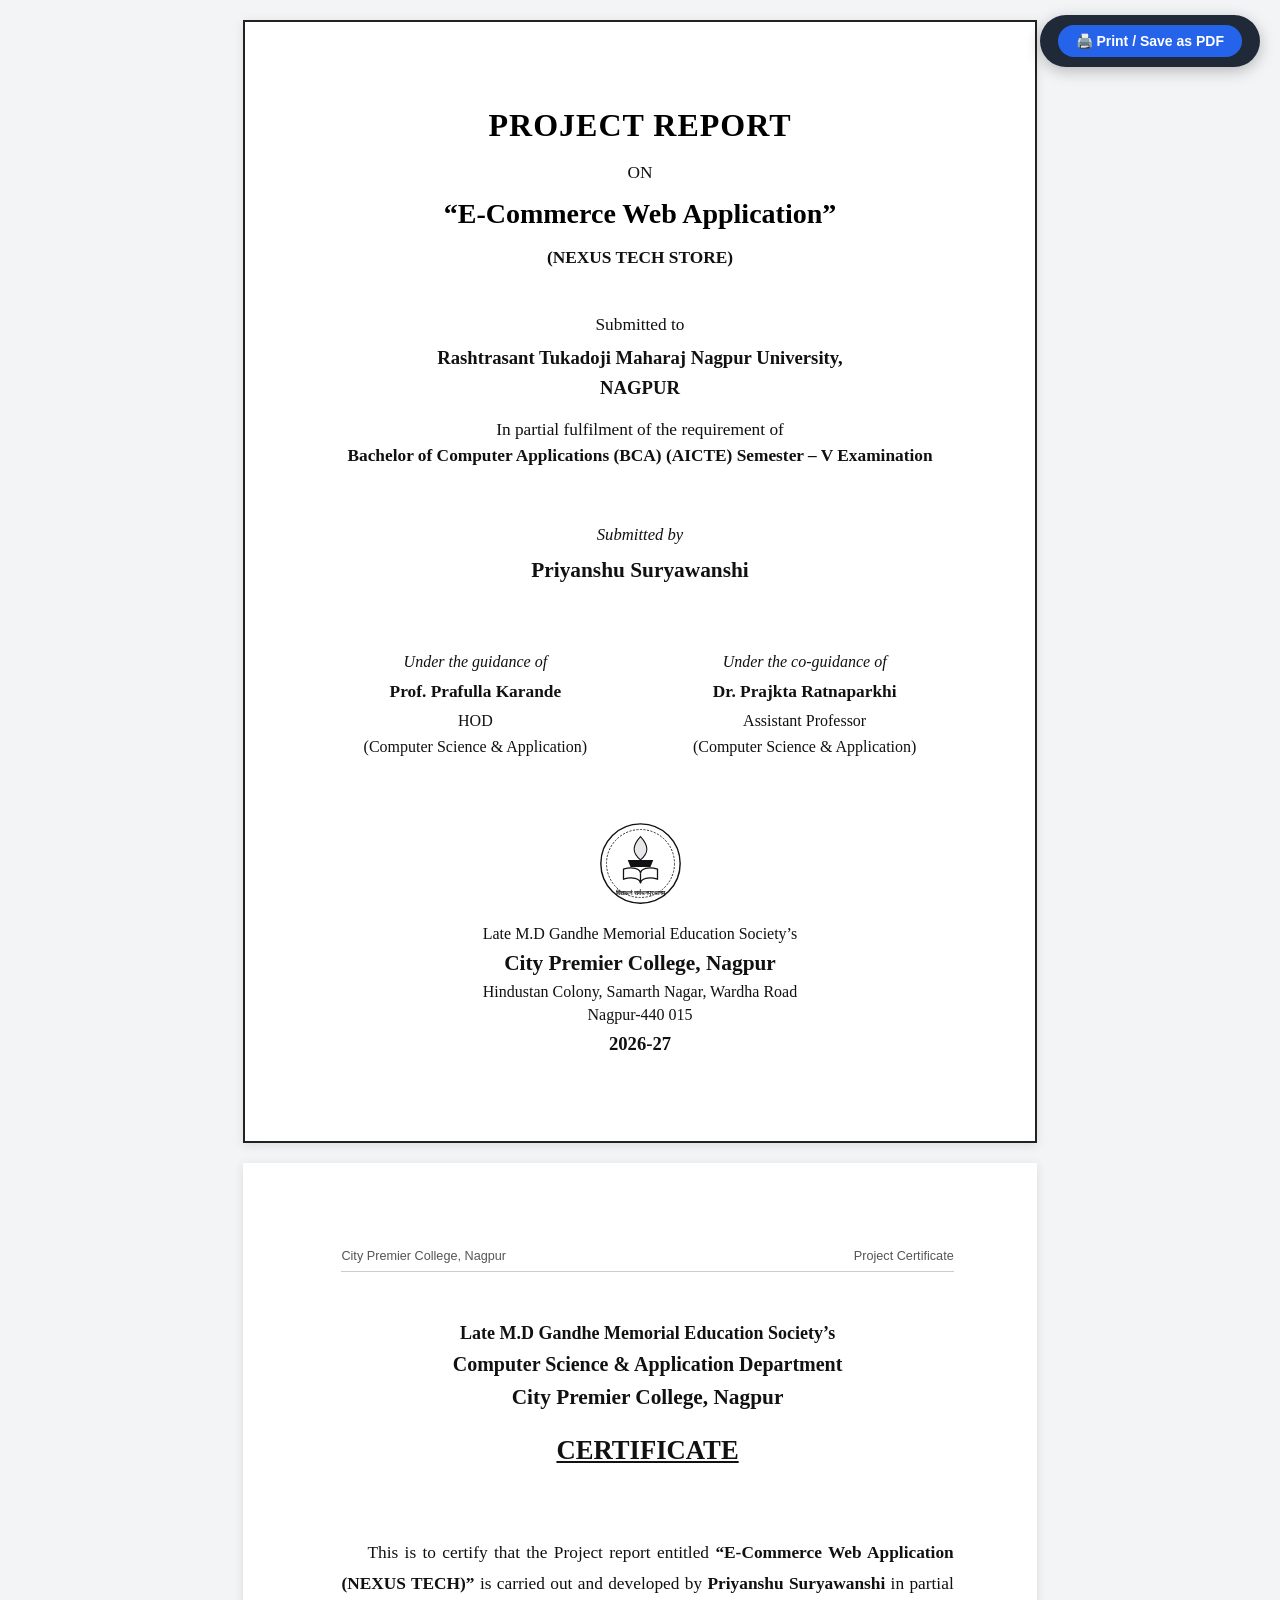
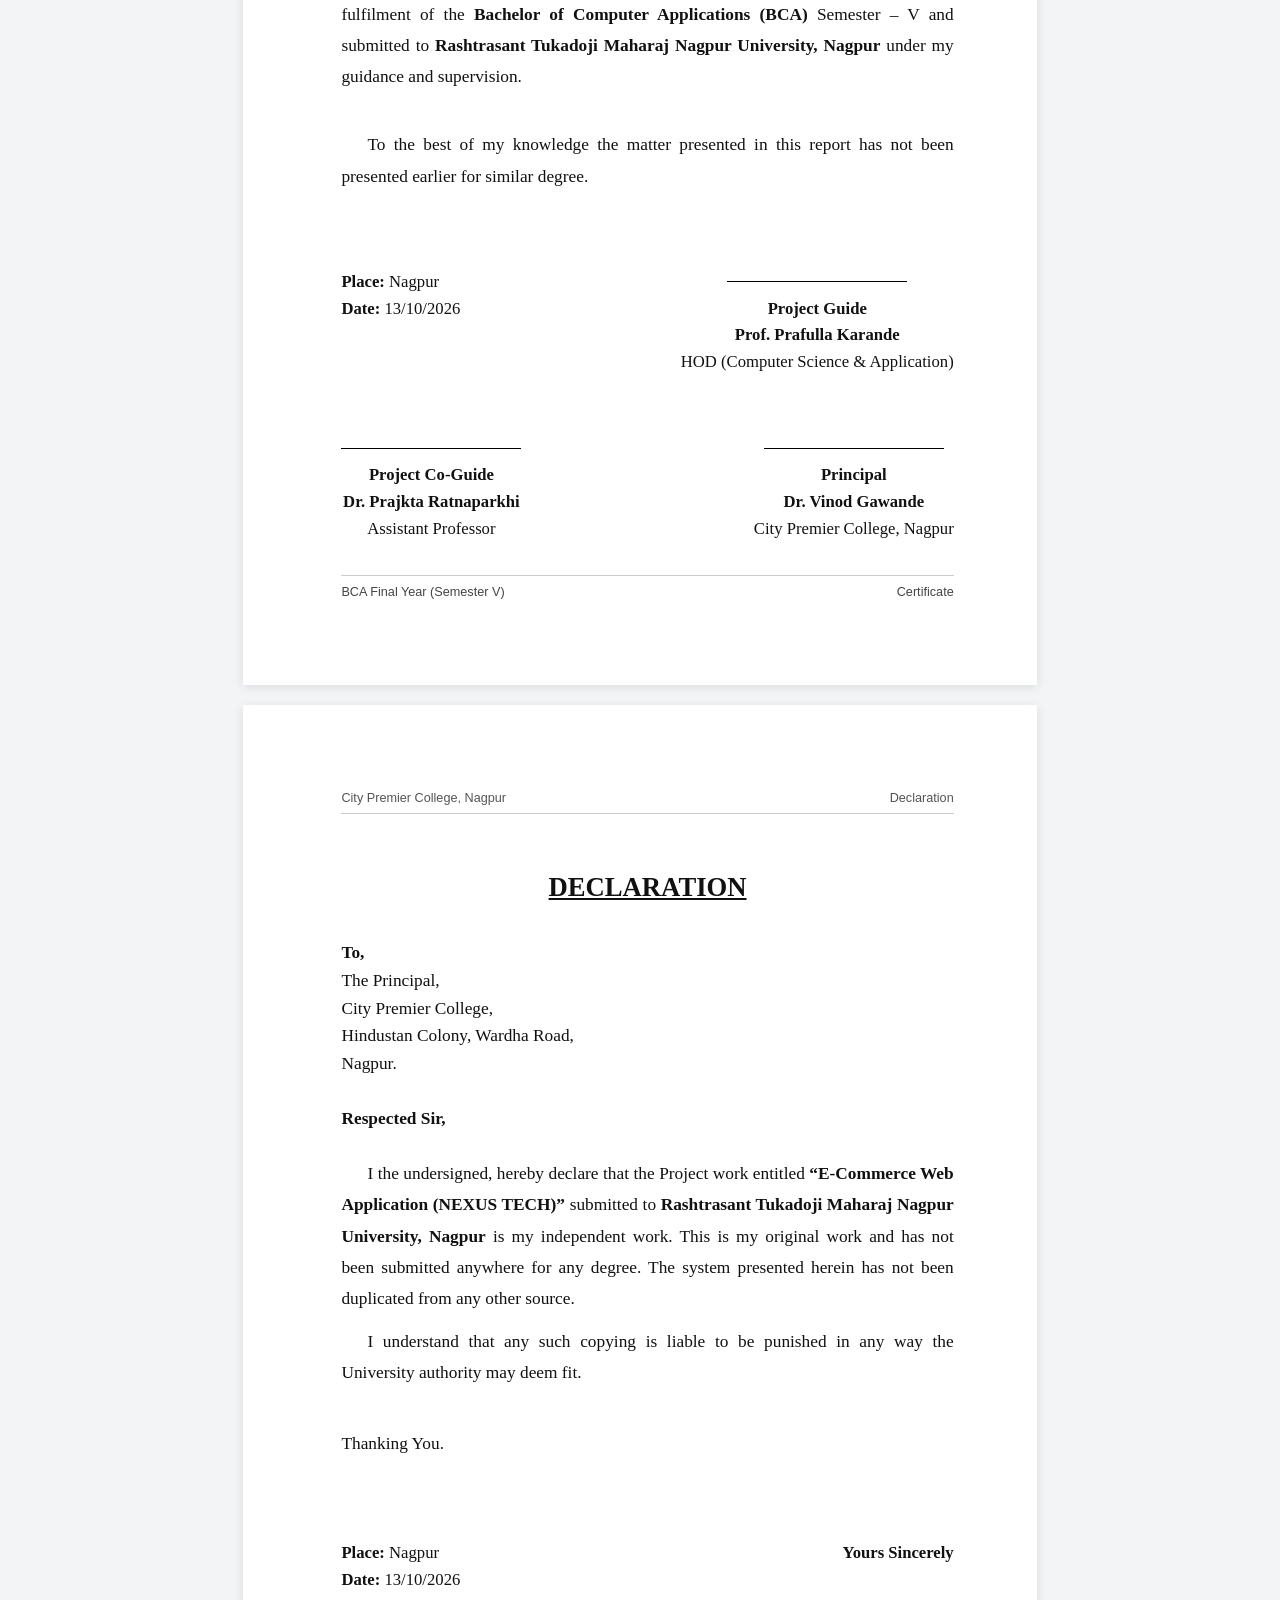
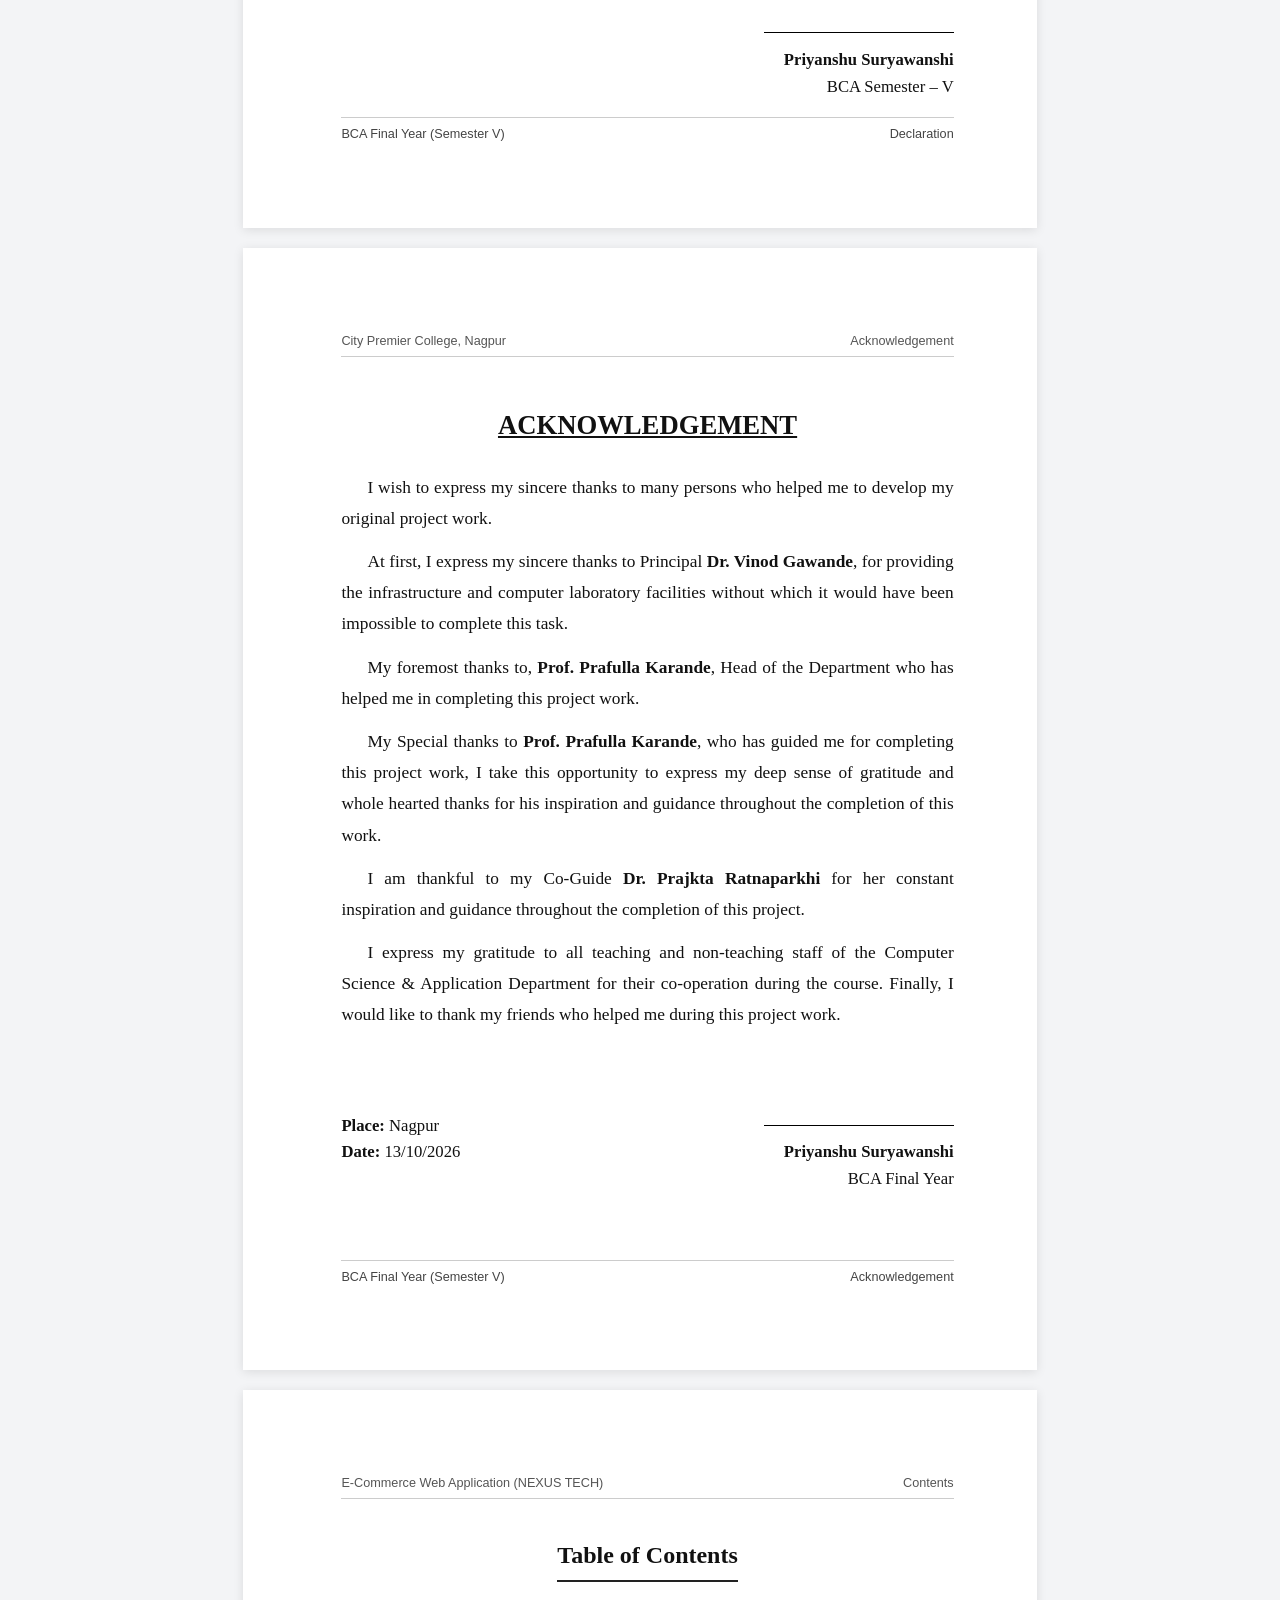
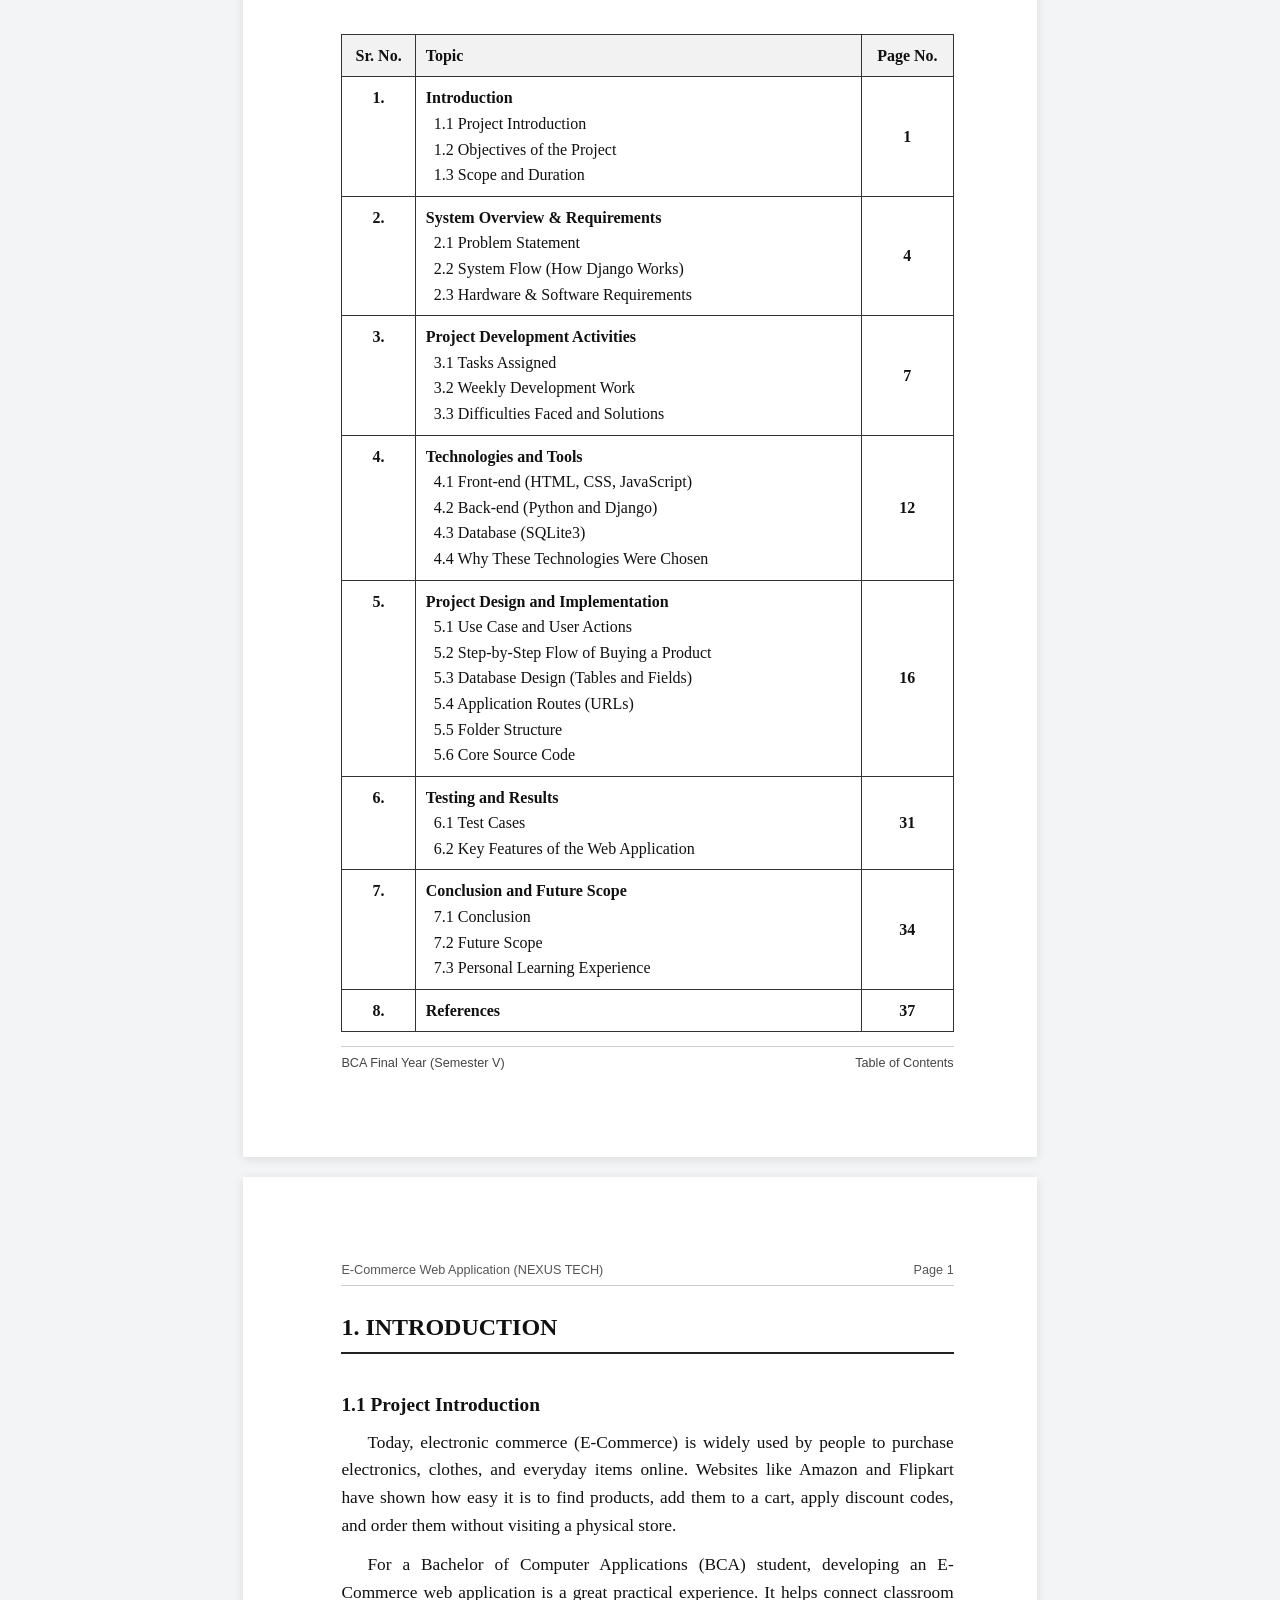
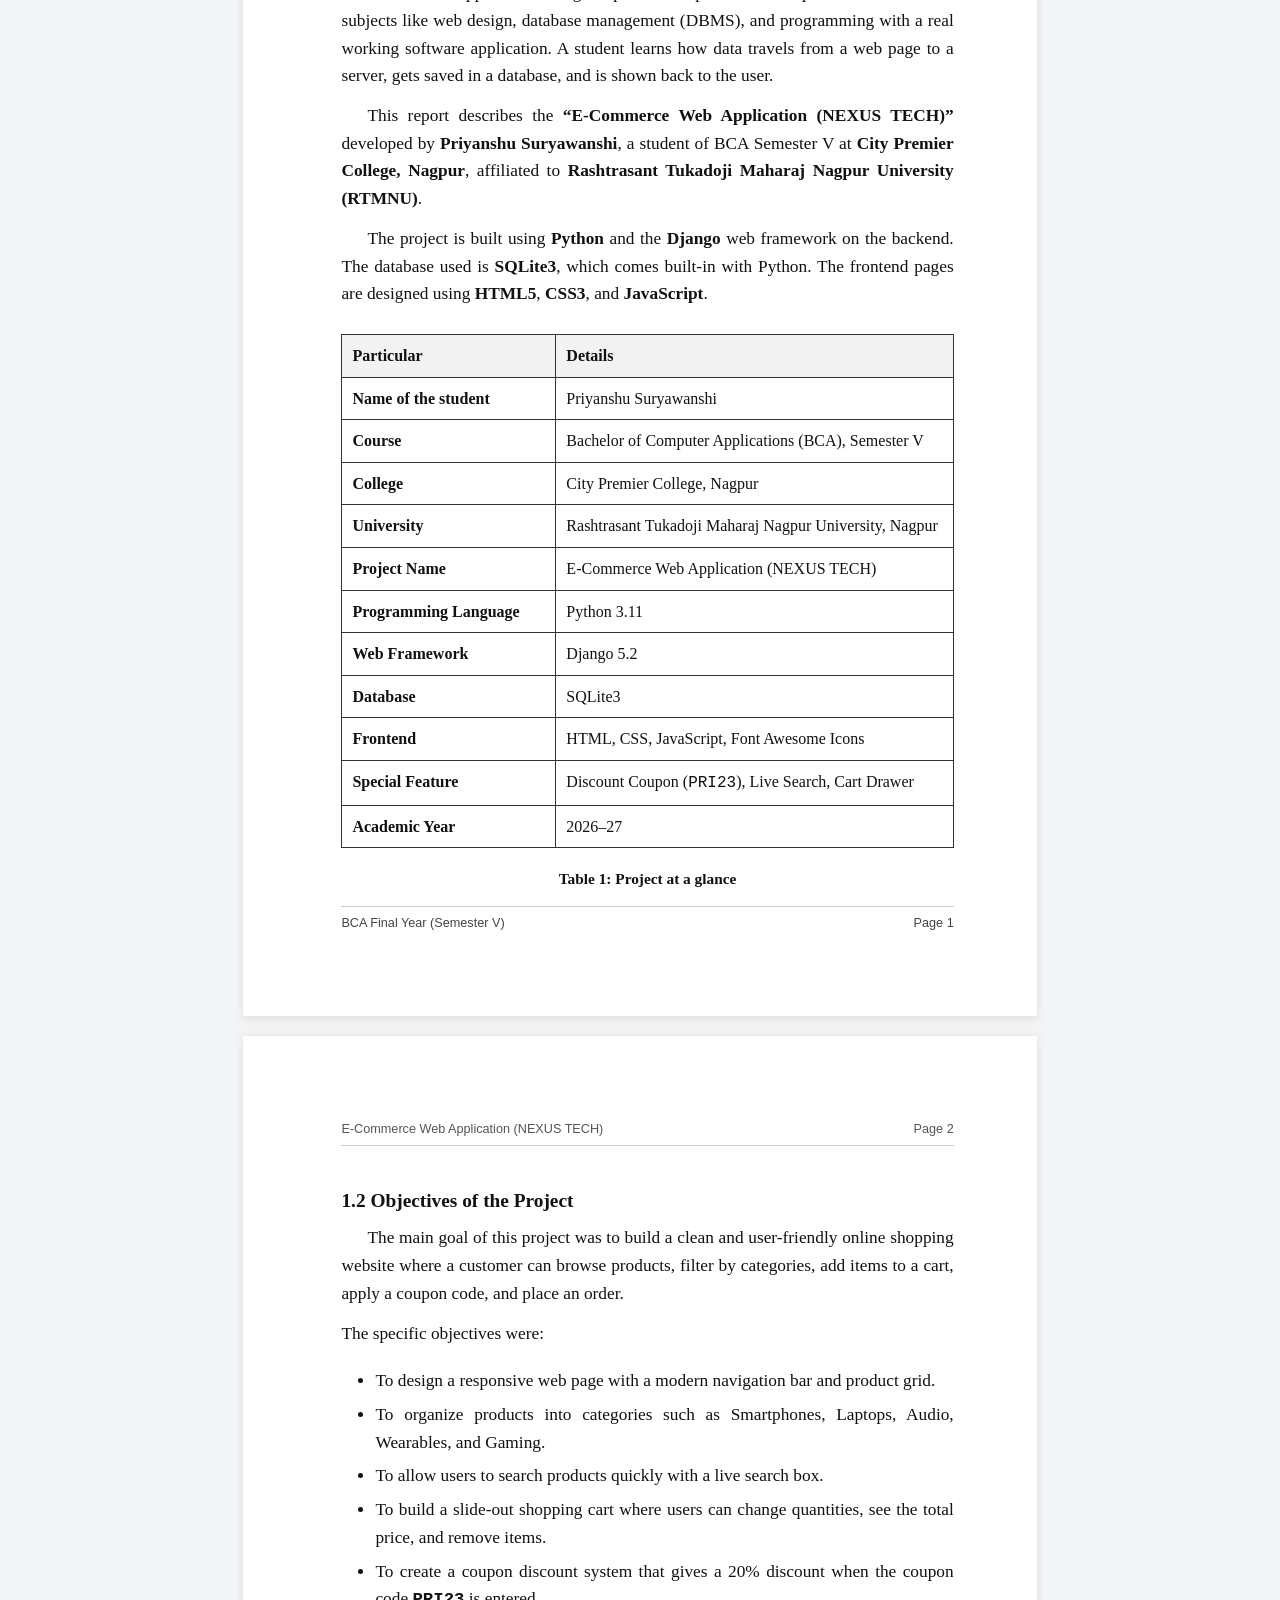
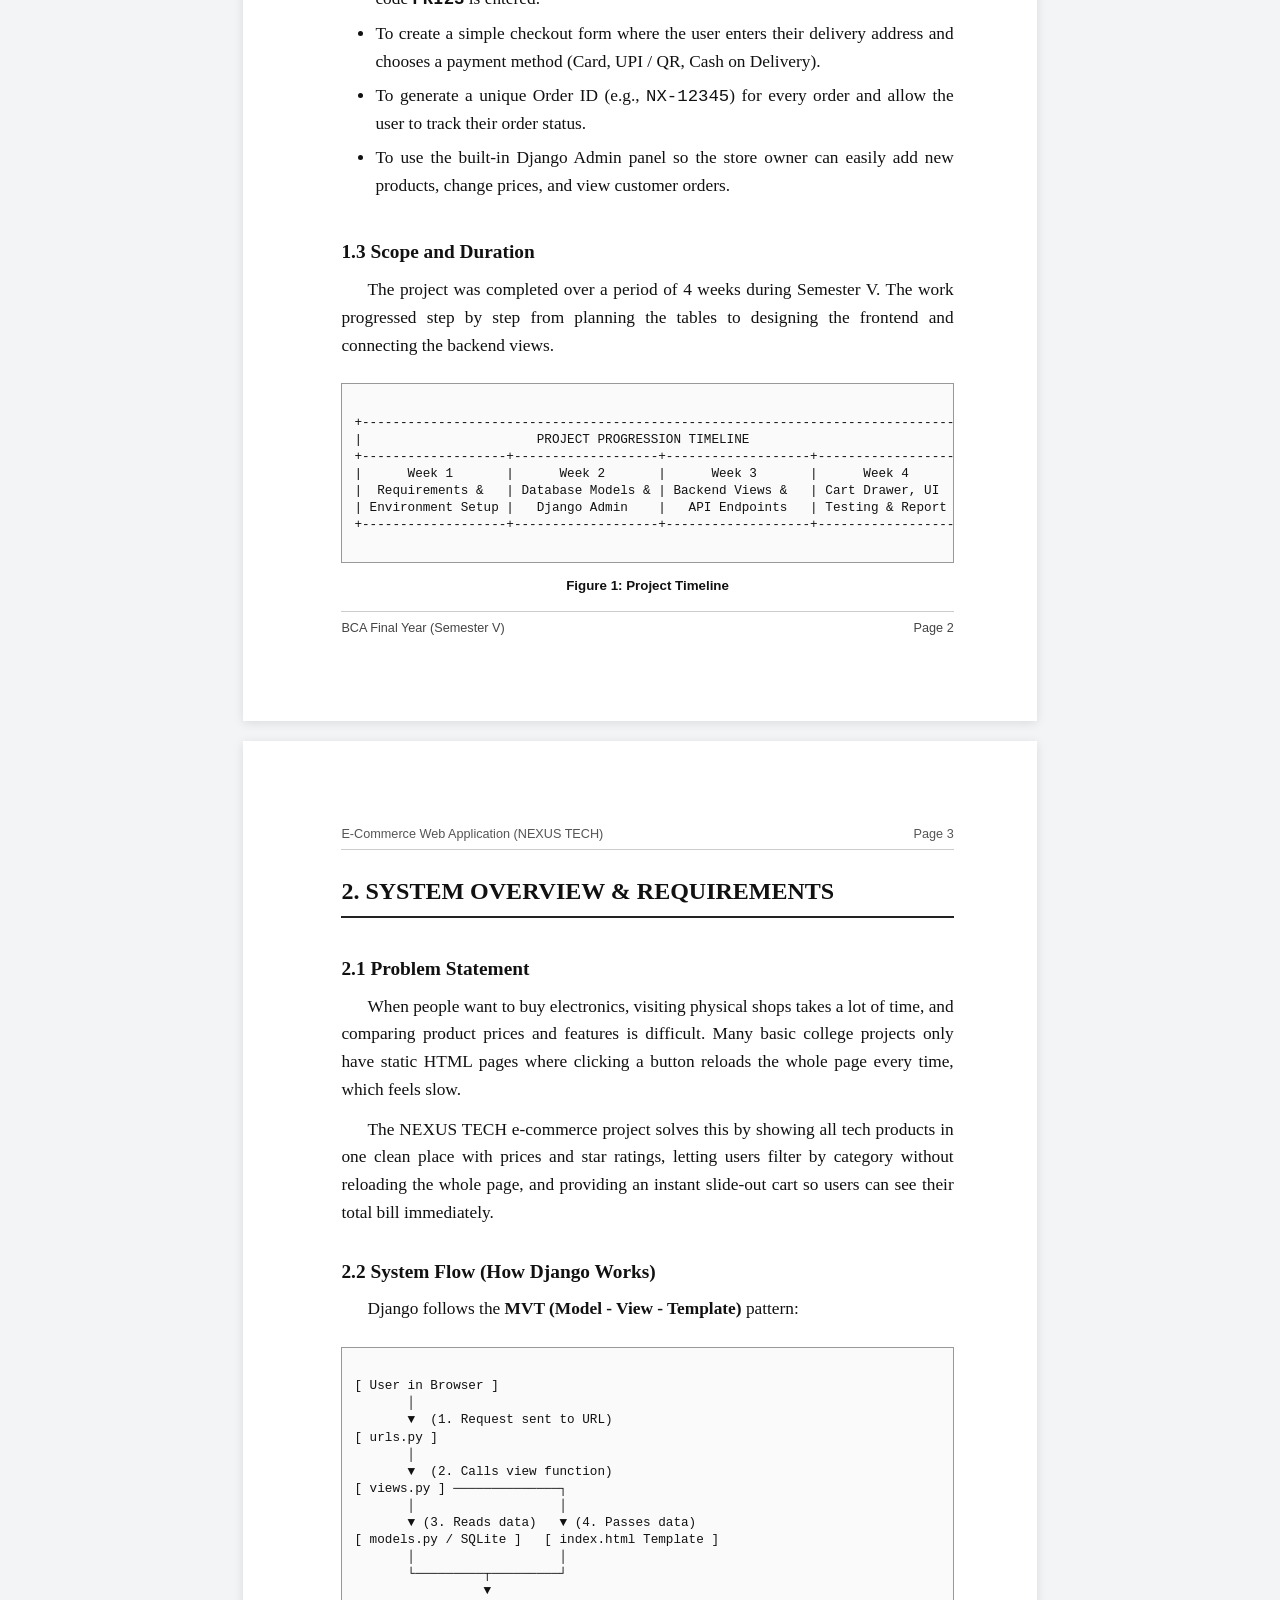
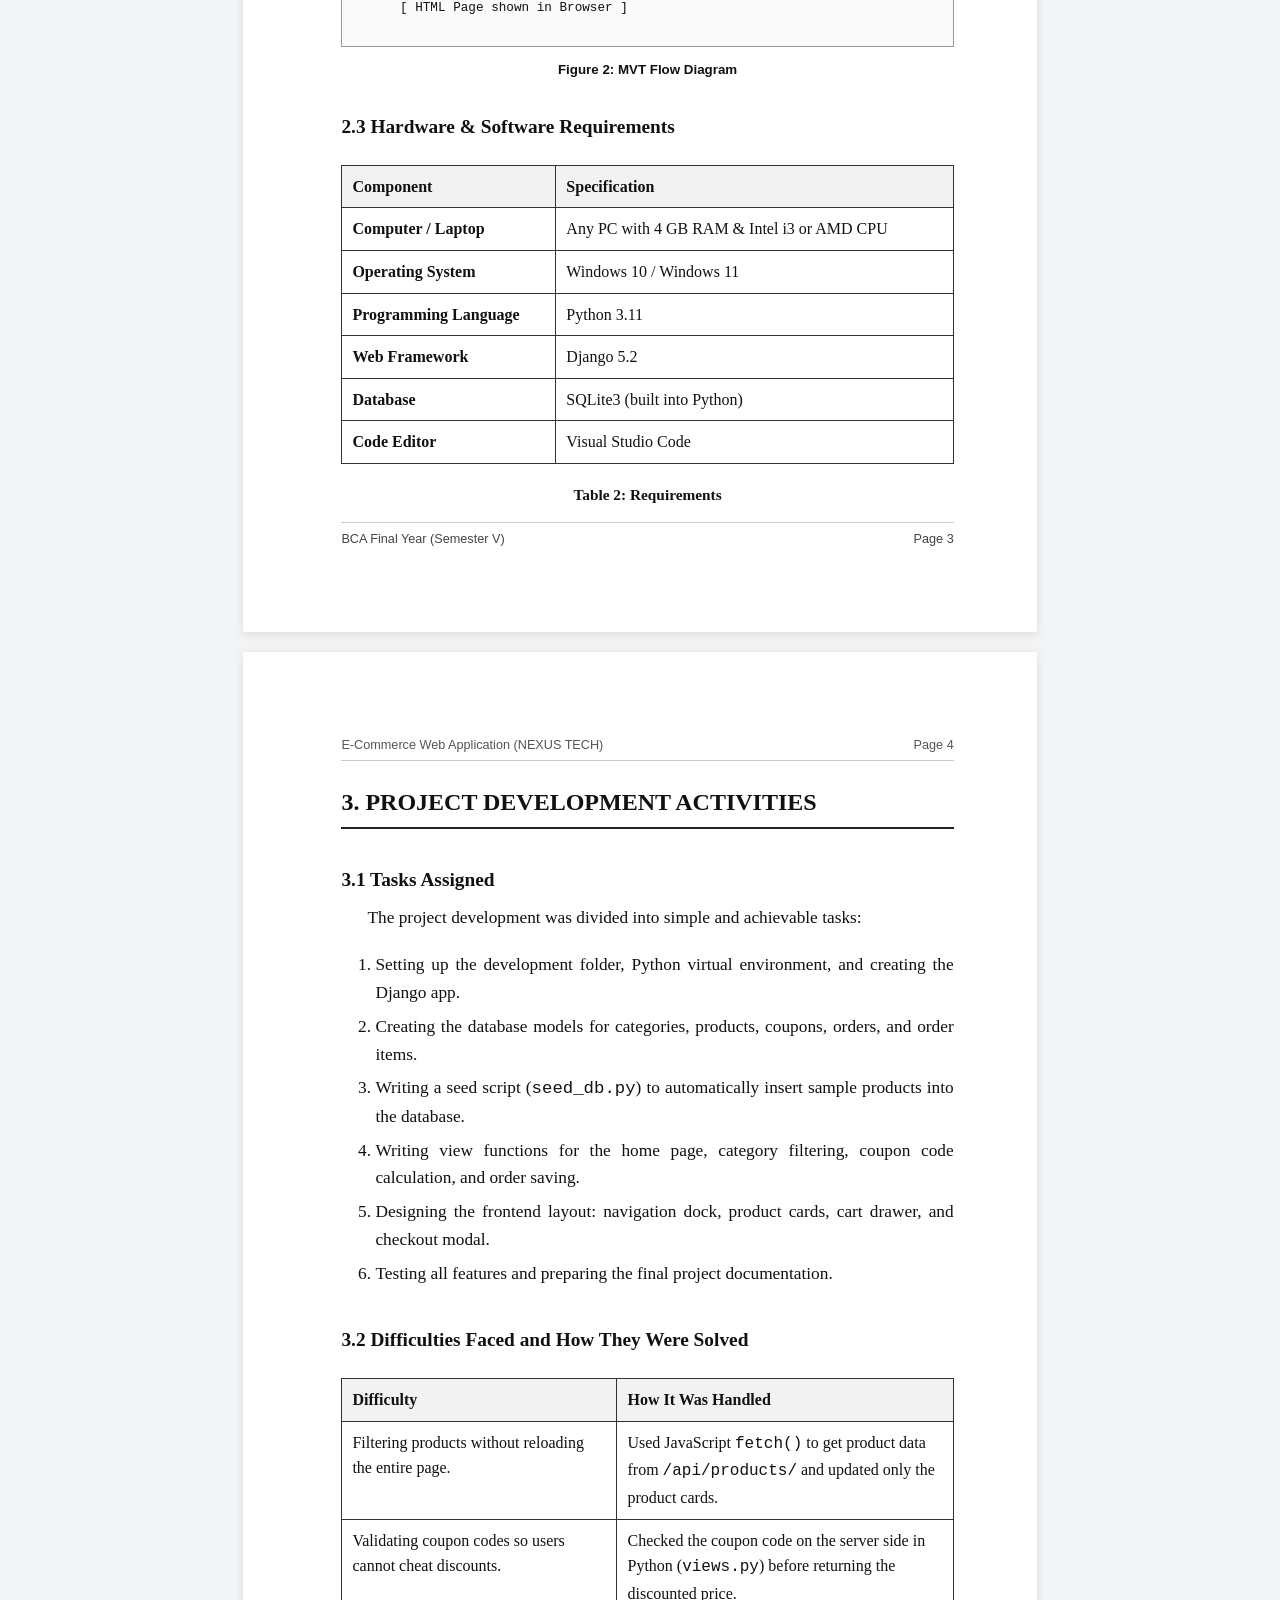
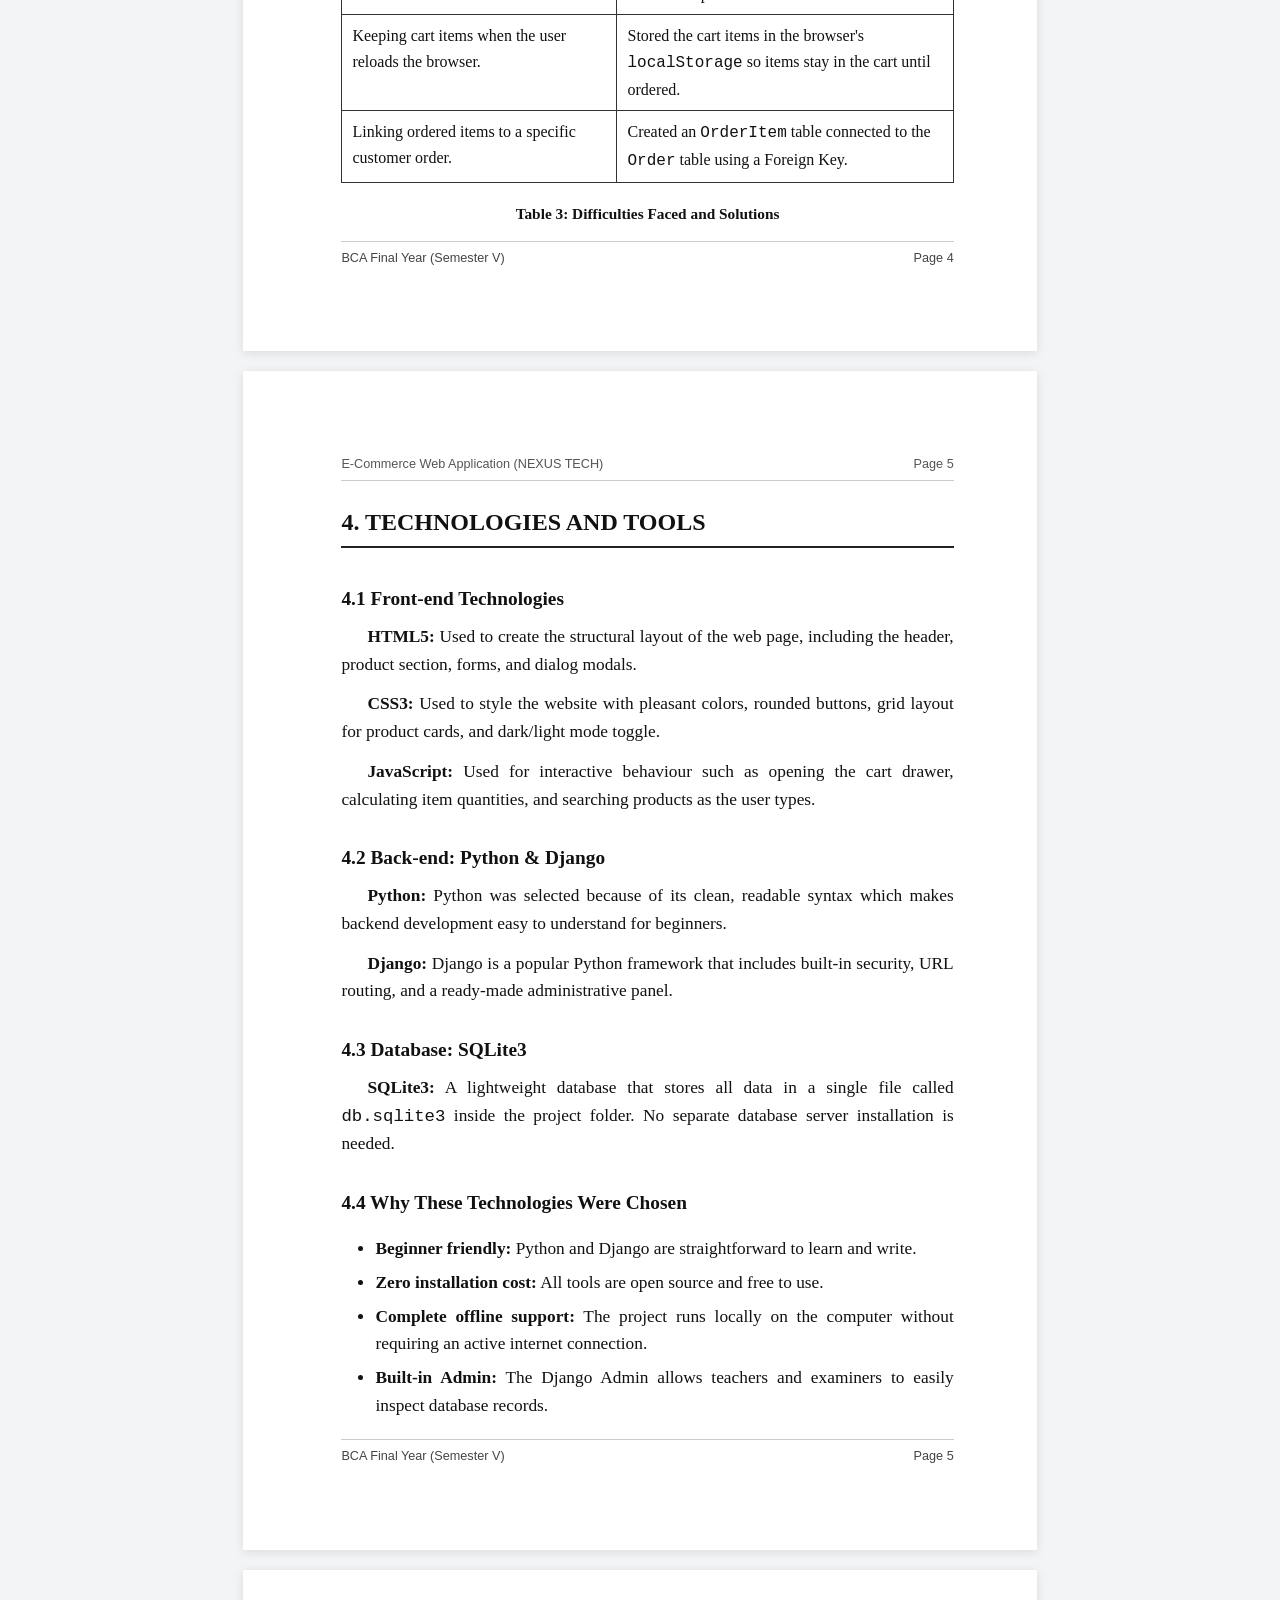
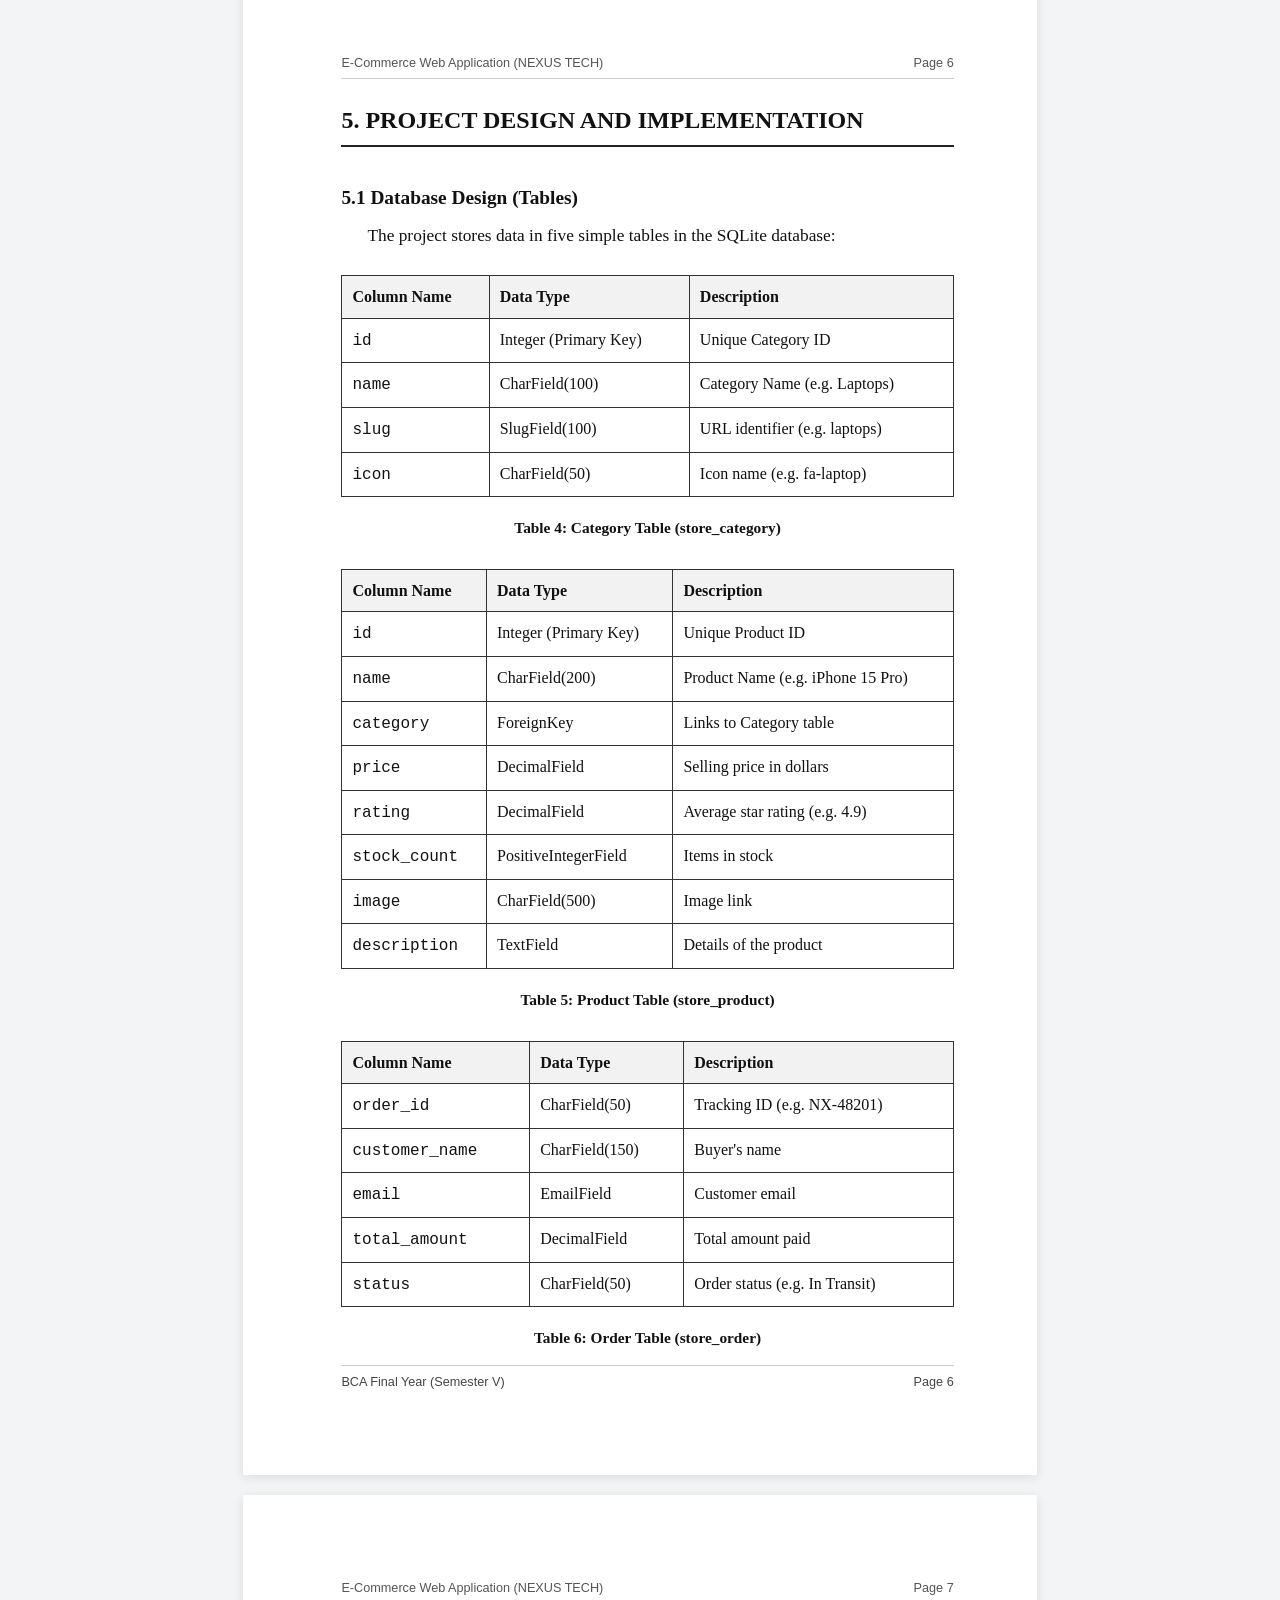
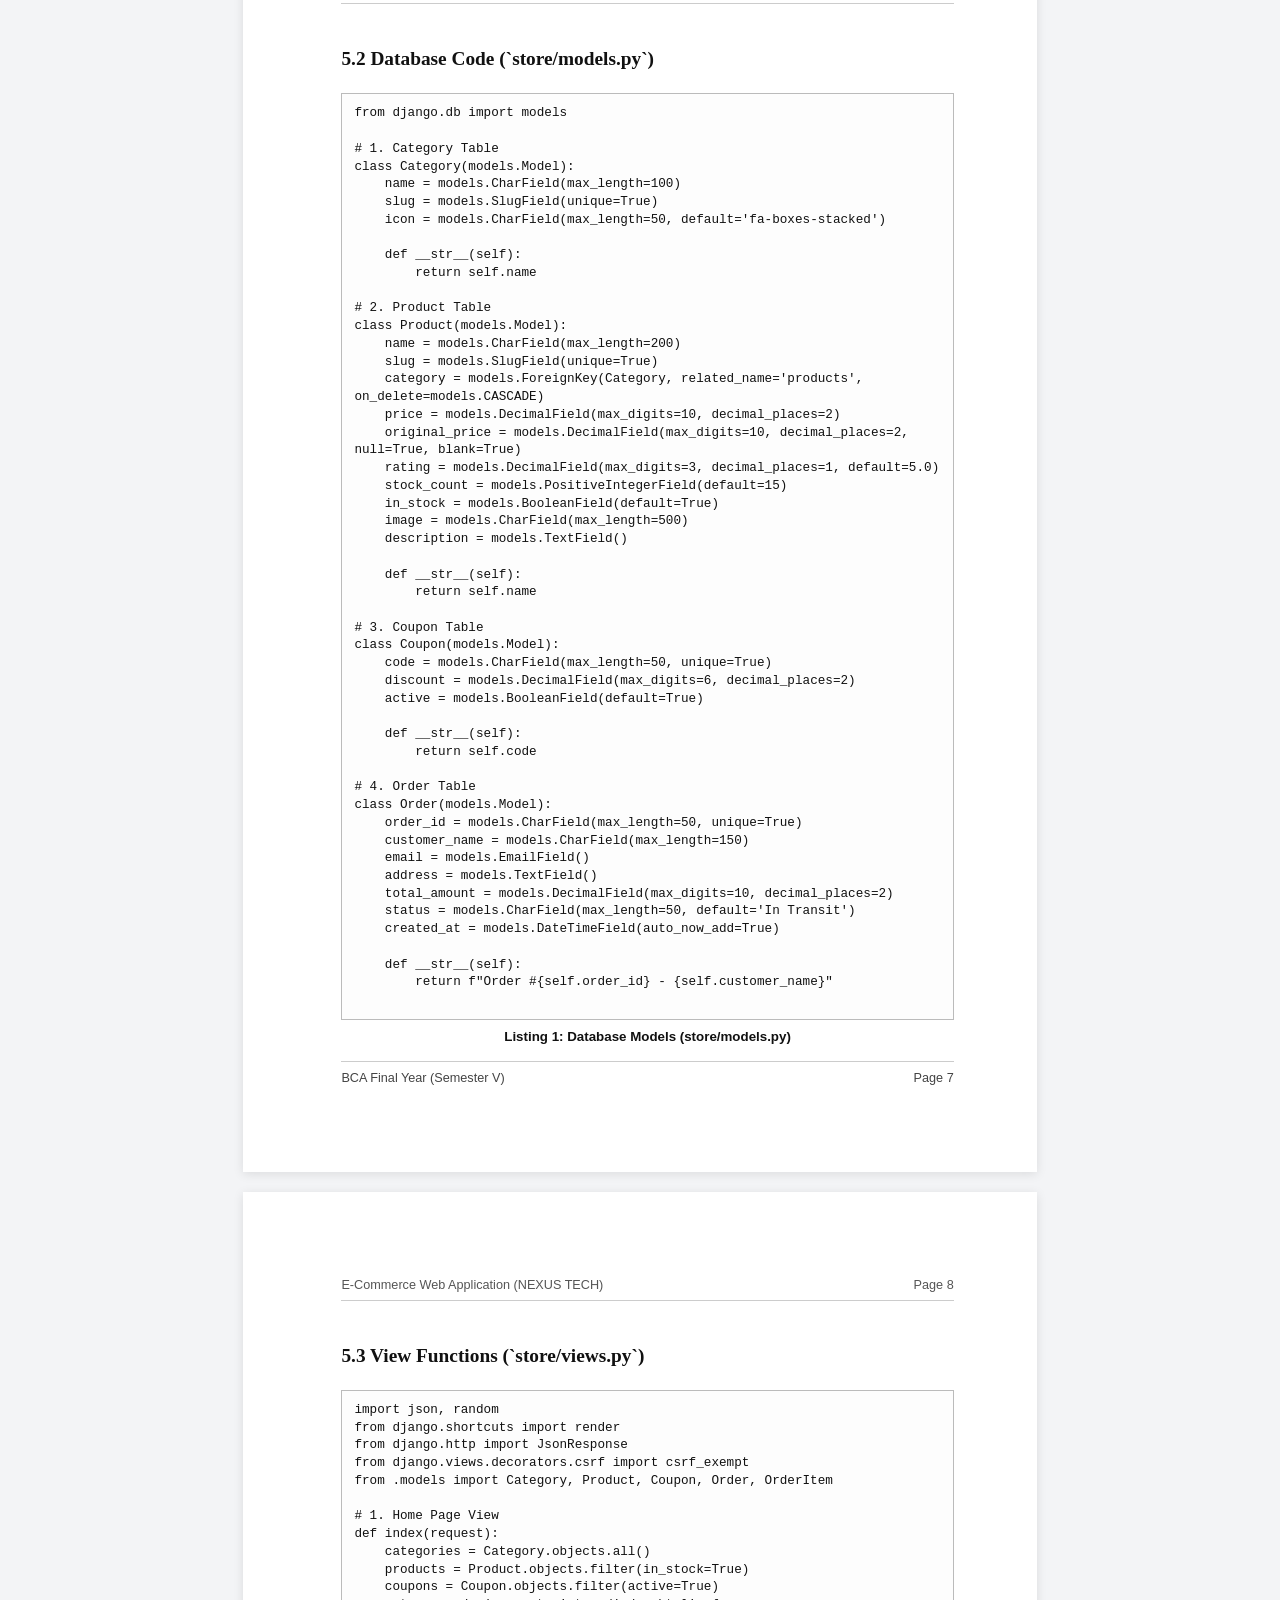
<file: PROJECT_REPORT.html>
<!DOCTYPE html>
<html lang="en">
<head>
    <meta charset="UTF-8">
    <meta name="viewport" content="width=device-width, initial-scale=1.0">
    <title>Project Report - E-Commerce Web Application | Priyanshu Suryawanshi</title>
    <style>
        * {
            box-sizing: border-box;
            margin: 0;
            padding: 0;
        }

        body {
            font-family: 'Times New Roman', Times, serif;
            color: #111;
            background-color: #f3f4f6;
            line-height: 1.6;
            font-size: 13pt;
        }

        /* Floating action bar for browser preview */
        .no-print-bar {
            position: fixed;
            top: 15px;
            right: 20px;
            z-index: 9999;
            display: flex;
            gap: 12px;
            background: #1f2937;
            padding: 10px 18px;
            border-radius: 30px;
            box-shadow: 0 4px 15px rgba(0,0,0,0.25);
            font-family: Arial, sans-serif;
        }

        .btn-action {
            background: #2563eb;
            color: white;
            border: none;
            padding: 8px 18px;
            border-radius: 20px;
            font-size: 14px;
            font-weight: bold;
            cursor: pointer;
            display: inline-flex;
            align-items: center;
            gap: 8px;
        }

        .btn-action:hover {
            background: #1d4ed8;
        }

        /* A4 Page container */
        .report-page {
            width: 210mm;
            min-height: 297mm;
            padding: 22mm 22mm 22mm 26mm;
            margin: 20px auto;
            background: white;
            box-shadow: 0 2px 10px rgba(0, 0, 0, 0.1);
            position: relative;
            display: flex;
            flex-direction: column;
            justify-content: flex-start;
        }

        /* Running Header and Footer */
        .page-header {
            font-family: Arial, sans-serif;
            font-size: 9.5pt;
            color: #555;
            border-bottom: 1px solid #ccc;
            padding-bottom: 5px;
            margin-bottom: 22px;
            display: flex;
            justify-content: space-between;
        }

        .page-footer {
            margin-top: auto;
            padding-top: 6px;
            border-top: 1px solid #ccc;
            font-family: Arial, sans-serif;
            font-size: 9.5pt;
            color: #444;
            display: flex;
            justify-content: space-between;
        }

        /* Cover Page Specific */
        .cover-page {
            border: 2px solid #222;
            margin: 20px auto;
            padding: 22mm 20mm;
            text-align: center;
            justify-content: space-between;
        }

        .cover-title {
            font-size: 24pt;
            font-weight: bold;
            letter-spacing: 1px;
            color: #000;
            line-height: 1.3;
        }

        .cover-on {
            font-size: 13pt;
            font-weight: normal;
            margin: 12px 0 6px;
        }

        .cover-project-name {
            font-size: 21pt;
            font-weight: bold;
            color: #000;
            margin-bottom: 15px;
        }

        .cover-sub-info {
            font-size: 13pt;
            margin: 14px 0;
            line-height: 1.5;
        }

        .cover-student-name {
            font-size: 16pt;
            font-weight: bold;
            margin-top: 5px;
        }

        .cover-guides-grid {
            display: grid;
            grid-template-columns: 1fr 1fr;
            gap: 20px;
            margin: 22px 0 15px;
            text-align: center;
            font-size: 12pt;
        }

        .guide-box strong {
            display: block;
            font-size: 13pt;
            margin: 4px 0 2px;
        }

        .college-emblem {
            margin: 8px auto;
            width: 85px;
            height: 85px;
        }

        .cover-college-name {
            font-size: 16pt;
            font-weight: bold;
            margin: 3px 0;
        }

        /* Headings */
        h1.chapter-title {
            font-size: 18pt;
            font-weight: bold;
            border-bottom: 2px solid #222;
            padding-bottom: 5px;
            margin-bottom: 18px;
            text-align: left;
        }

        h2.section-title {
            font-size: 14.5pt;
            font-weight: bold;
            margin: 18px 0 8px;
            text-align: left;
        }

        p {
            text-align: justify;
            margin-bottom: 12px;
            text-indent: 26px;
            font-size: 13pt;
        }

        p.no-indent {
            text-indent: 0;
        }

        ul, ol {
            margin: 8px 0 14px 34px;
            font-size: 13pt;
        }

        li {
            margin-bottom: 6px;
            text-align: justify;
        }

        /* Tables */
        table.formal-table {
            width: 100%;
            border-collapse: collapse;
            margin: 14px 0;
            font-size: 12pt;
        }

        table.formal-table th, table.formal-table td {
            border: 1px solid #333;
            padding: 8px 10px;
            vertical-align: top;
        }

        table.formal-table th {
            background-color: #f2f2f2;
            font-weight: bold;
            text-align: left;
        }

        .table-caption {
            font-weight: bold;
            font-size: 11.5pt;
            margin: 5px 0 14px;
            text-align: center;
        }

        /* Code Block */
        pre.code-block {
            background: #fdfdfd;
            border: 1px solid #bbb;
            padding: 10px 12px;
            font-family: 'Courier New', Courier, monospace;
            font-size: 9.5pt;
            line-height: 1.4;
            color: #111;
            margin: 10px 0 6px;
            white-space: pre-wrap;
            word-wrap: break-word;
        }

        .listing-caption {
            font-family: Arial, sans-serif;
            font-size: 10pt;
            font-weight: bold;
            text-align: center;
            margin-bottom: 14px;
        }

        /* Certificate */
        .cert-header {
            text-align: center;
            margin-bottom: 25px;
        }

        .cert-society {
            font-size: 13.5pt;
            font-weight: bold;
        }

        .cert-dept {
            font-size: 15pt;
            font-weight: bold;
        }

        .cert-college {
            font-size: 16pt;
            font-weight: bold;
            margin-bottom: 12px;
        }

        .cert-title {
            font-size: 20pt;
            font-weight: bold;
            text-decoration: underline;
            margin: 15px 0 20px;
        }

        .sign-line {
            display: inline-block;
            border-top: 1px solid #000;
            width: 180px;
            margin-bottom: 5px;
        }

        /* Diagrams */
        .diagram-box {
            background: #fafafa;
            border: 1px solid #999;
            padding: 12px;
            font-family: 'Courier New', Courier, monospace;
            font-size: 9.5pt;
            line-height: 1.35;
            margin: 12px 0;
            white-space: pre;
            overflow-x: auto;
        }

        /* Print Media Styles */
        @media print {
            body {
                background: white;
                color: black;
            }

            .no-print, .no-print-bar {
                display: none !important;
            }

            .report-page {
                width: 100%;
                min-height: 100vh;
                margin: 0;
                padding: 18mm 16mm 18mm 20mm;
                box-shadow: none;
                page-break-after: always;
                break-after: page;
            }

            .cover-page {
                border: 2px solid black;
                padding: 18mm 14mm;
            }

            @page {
                size: A4 portrait;
                margin: 0;
            }
        }
    </style>
</head>
<body>

    <!-- Floating Print Button -->
    <div class="no-print-bar no-print">
        <button class="btn-action" onclick="window.print()">
            🖨️ Print / Save as PDF
        </button>
    </div>

    <!-- ================= PAGE 1: TITLE COVER PAGE ================= -->
    <div class="report-page cover-page">
        <div>
            <div class="cover-title">PROJECT REPORT</div>
            <div class="cover-on">ON</div>
            <div class="cover-project-name">“E-Commerce Web Application”</div>
            <div style="font-size: 13pt; font-weight: bold; margin-top: -8px;">(NEXUS TECH STORE)</div>
        </div>

        <div>
            <div style="font-size: 13pt; margin-bottom: 4px;">Submitted to</div>
            <div style="font-size: 14pt; font-weight: bold;">Rashtrasant Tukadoji Maharaj Nagpur University,<br>NAGPUR</div>
            <div class="cover-sub-info">
                In partial fulfilment of the requirement of<br>
                <strong>Bachelor of Computer Applications (BCA) (AICTE) Semester – V Examination</strong>
            </div>
        </div>

        <div>
            <div style="font-size: 12.5pt; font-style: italic;">Submitted by</div>
            <div class="cover-student-name">Priyanshu Suryawanshi</div>
        </div>

        <div class="cover-guides-grid">
            <div class="guide-box">
                <em>Under the guidance of</em>
                <strong>Prof. Prafulla Karande</strong>
                HOD<br>
                (Computer Science &amp; Application)
            </div>
            <div class="guide-box">
                <em>Under the co-guidance of</em>
                <strong>Dr. Prajkta Ratnaparkhi</strong>
                Assistant Professor<br>
                (Computer Science &amp; Application)
            </div>
        </div>

        <div>
            <!-- College Emblem SVG -->
            <svg class="college-emblem" viewBox="0 0 120 120" fill="none" xmlns="http://www.w3.org/2000/svg">
                <circle cx="60" cy="60" r="56" stroke="#111" stroke-width="2" fill="#fff"/>
                <circle cx="60" cy="60" r="48" stroke="#111" stroke-width="1.2" stroke-dasharray="3 2"/>
                <path d="M60 22 C48 35 48 45 60 55 C72 45 72 35 60 22 Z" fill="#e5e7eb" stroke="#111" stroke-width="1.5"/>
                <path d="M42 55 L78 55 L74 65 L46 65 Z" fill="#111"/>
                <path d="M36 68 C48 64 60 67 60 74 C60 67 72 64 84 68 L84 82 C72 78 60 81 60 88 C60 81 48 78 36 82 Z" fill="#ffffff" stroke="#111" stroke-width="1.8"/>
                <path d="M60 74 L60 88" stroke="#111" stroke-width="1.8"/>
                <text x="60" y="104" font-family="'Times New Roman', serif" font-size="8" font-weight="bold" text-anchor="middle" fill="#111">विद्याधनं सर्वधनप्रधानम्</text>
            </svg>

            <div style="font-size: 12pt; line-height: 1.4;">
                Late M.D Gandhe Memorial Education Society’s
                <div class="cover-college-name">City Premier College, Nagpur</div>
                Hindustan Colony, Samarth Nagar, Wardha Road<br>
                Nagpur-440 015
                <div style="font-size: 14pt; font-weight: bold; margin-top: 5px;">2026-27</div>
            </div>
        </div>
    </div>

    <!-- ================= PAGE 2: CERTIFICATE ================= -->
    <div class="report-page">
        <div class="page-header">
            <span>City Premier College, Nagpur</span>
            <span>Project Certificate</span>
        </div>

        <div class="cert-header" style="margin-top: 25px;">
            <div class="cert-society">Late M.D Gandhe Memorial Education Society’s</div>
            <div class="cert-dept">Computer Science &amp; Application Department</div>
            <div class="cert-college">City Premier College, Nagpur</div>
            <div class="cert-title">CERTIFICATE</div>
        </div>

        <p style="font-size: 13pt; line-height: 1.8; margin-top: 20px;">
            This is to certify that the Project report entitled <strong>“E-Commerce Web Application (NEXUS TECH)”</strong> is carried out and developed by <strong>Priyanshu Suryawanshi</strong> in partial fulfilment of the <strong>Bachelor of Computer Applications (BCA)</strong> Semester – V and submitted to <strong>Rashtrasant Tukadoji Maharaj Nagpur University, Nagpur</strong> under my guidance and supervision.
        </p>

        <p style="font-size: 13pt; line-height: 1.8; margin-top: 25px;">
            To the best of my knowledge the matter presented in this report has not been presented earlier for similar degree.
        </p>

        <div style="margin-top: 65px; display: flex; justify-content: space-between; font-size: 12.5pt;">
            <div>
                <strong>Place:</strong> Nagpur<br>
                <strong>Date:</strong> 13/10/2026
            </div>
            <div style="text-align: center;">
                <div class="sign-line"></div><br>
                <strong>Project Guide</strong><br>
                <strong>Prof. Prafulla Karande</strong><br>
                HOD (Computer Science &amp; Application)
            </div>
        </div>

        <div style="margin-top: 60px; display: flex; justify-content: space-between; font-size: 12.5pt;">
            <div style="text-align: center;">
                <div class="sign-line"></div><br>
                <strong>Project Co-Guide</strong><br>
                <strong>Dr. Prajkta Ratnaparkhi</strong><br>
                Assistant Professor
            </div>
            <div style="text-align: center;">
                <div class="sign-line"></div><br>
                <strong>Principal</strong><br>
                <strong>Dr. Vinod Gawande</strong><br>
                City Premier College, Nagpur
            </div>
        </div>

        <div class="page-footer">
            <span>BCA Final Year (Semester V)</span>
            <span>Certificate</span>
        </div>
    </div>

    <!-- ================= PAGE 3: DECLARATION ================= -->
    <div class="report-page">
        <div class="page-header">
            <span>City Premier College, Nagpur</span>
            <span>Declaration</span>
        </div>

        <div style="text-align: center; margin: 30px 0;">
            <div class="cert-title" style="margin: 0;">DECLARATION</div>
        </div>

        <div style="font-size: 13pt; line-height: 1.6; margin-bottom: 25px;">
            <strong>To,</strong><br>
            The Principal,<br>
            City Premier College,<br>
            Hindustan Colony, Wardha Road,<br>
            Nagpur.<br><br>
            <strong>Respected Sir,</strong>
        </div>

        <p style="font-size: 13pt; line-height: 1.8;">
            I the undersigned, hereby declare that the Project work entitled <strong>“E-Commerce Web Application (NEXUS TECH)”</strong> submitted to <strong>Rashtrasant Tukadoji Maharaj Nagpur University, Nagpur</strong> is my independent work. This is my original work and has not been submitted anywhere for any degree. The system presented herein has not been duplicated from any other source.
        </p>

        <p style="font-size: 13pt; line-height: 1.8;">
            I understand that any such copying is liable to be punished in any way the University authority may deem fit.
        </p>

        <p class="no-indent" style="margin-top: 30px;">
            Thanking You.
        </p>

        <div style="margin-top: 70px; display: flex; justify-content: space-between; font-size: 12.5pt;">
            <div>
                <strong>Place:</strong> Nagpur<br>
                <strong>Date:</strong> 13/10/2026
            </div>
            <div style="text-align: right;">
                <strong>Yours Sincerely</strong><br><br><br>
                <div class="sign-line" style="width: 190px;"></div><br>
                <strong>Priyanshu Suryawanshi</strong><br>
                BCA Semester – V
            </div>
        </div>

        <div class="page-footer">
            <span>BCA Final Year (Semester V)</span>
            <span>Declaration</span>
        </div>
    </div>

    <!-- ================= PAGE 4: ACKNOWLEDGEMENT ================= -->
    <div class="report-page">
        <div class="page-header">
            <span>City Premier College, Nagpur</span>
            <span>Acknowledgement</span>
        </div>

        <div style="text-align: center; margin: 25px 0;">
            <div class="cert-title" style="margin: 0;">ACKNOWLEDGEMENT</div>
        </div>

        <p style="font-size: 13pt; line-height: 1.8;">
            I wish to express my sincere thanks to many persons who helped me to develop my original project work.
        </p>

        <p style="font-size: 13pt; line-height: 1.8;">
            At first, I express my sincere thanks to Principal <strong>Dr. Vinod Gawande</strong>, for providing the infrastructure and computer laboratory facilities without which it would have been impossible to complete this task.
        </p>

        <p style="font-size: 13pt; line-height: 1.8;">
            My foremost thanks to, <strong>Prof. Prafulla Karande</strong>, Head of the Department who has helped me in completing this project work.
        </p>

        <p style="font-size: 13pt; line-height: 1.8;">
            My Special thanks to <strong>Prof. Prafulla Karande</strong>, who has guided me for completing this project work, I take this opportunity to express my deep sense of gratitude and whole hearted thanks for his inspiration and guidance throughout the completion of this work.
        </p>

        <p style="font-size: 13pt; line-height: 1.8;">
            I am thankful to my Co-Guide <strong>Dr. Prajkta Ratnaparkhi</strong> for her constant inspiration and guidance throughout the completion of this project.
        </p>

        <p style="font-size: 13pt; line-height: 1.8;">
            I express my gratitude to all teaching and non-teaching staff of the Computer Science &amp; Application Department for their co-operation during the course. Finally, I would like to thank my friends who helped me during this project work.
        </p>

        <div style="margin-top: 70px; display: flex; justify-content: space-between; font-size: 12.5pt;">
            <div>
                <strong>Place:</strong> Nagpur<br>
                <strong>Date:</strong> 13/10/2026
            </div>
            <div style="text-align: right;">
                <div class="sign-line" style="width: 190px;"></div><br>
                <strong>Priyanshu Suryawanshi</strong><br>
                BCA Final Year
            </div>
        </div>

        <div class="page-footer">
            <span>BCA Final Year (Semester V)</span>
            <span>Acknowledgement</span>
        </div>
    </div>

    <!-- ================= PAGE 5: TABLE OF CONTENTS ================= -->
    <div class="report-page">
        <div class="page-header">
            <span>E-Commerce Web Application (NEXUS TECH)</span>
            <span>Contents</span>
        </div>

        <div style="text-align: center; margin: 15px 0 20px;">
            <h1 class="chapter-title" style="text-align: center; display: inline-block;">Table of Contents</h1>
        </div>

        <table class="formal-table">
            <thead>
                <tr>
                    <th style="width: 12%; text-align: center;">Sr. No.</th>
                    <th style="width: 73%;">Topic</th>
                    <th style="width: 15%; text-align: center;">Page No.</th>
                </tr>
            </thead>
            <tbody>
                <tr>
                    <td style="text-align: center;"><strong>1.</strong></td>
                    <td><strong>Introduction</strong><br>
                        &nbsp;&nbsp;1.1 Project Introduction<br>
                        &nbsp;&nbsp;1.2 Objectives of the Project<br>
                        &nbsp;&nbsp;1.3 Scope and Duration
                    </td>
                    <td style="text-align: center; vertical-align: middle;"><strong>1</strong></td>
                </tr>
                <tr>
                    <td style="text-align: center;"><strong>2.</strong></td>
                    <td><strong>System Overview &amp; Requirements</strong><br>
                        &nbsp;&nbsp;2.1 Problem Statement<br>
                        &nbsp;&nbsp;2.2 System Flow (How Django Works)<br>
                        &nbsp;&nbsp;2.3 Hardware &amp; Software Requirements
                    </td>
                    <td style="text-align: center; vertical-align: middle;"><strong>4</strong></td>
                </tr>
                <tr>
                    <td style="text-align: center;"><strong>3.</strong></td>
                    <td><strong>Project Development Activities</strong><br>
                        &nbsp;&nbsp;3.1 Tasks Assigned<br>
                        &nbsp;&nbsp;3.2 Weekly Development Work<br>
                        &nbsp;&nbsp;3.3 Difficulties Faced and Solutions
                    </td>
                    <td style="text-align: center; vertical-align: middle;"><strong>7</strong></td>
                </tr>
                <tr>
                    <td style="text-align: center;"><strong>4.</strong></td>
                    <td><strong>Technologies and Tools</strong><br>
                        &nbsp;&nbsp;4.1 Front-end (HTML, CSS, JavaScript)<br>
                        &nbsp;&nbsp;4.2 Back-end (Python and Django)<br>
                        &nbsp;&nbsp;4.3 Database (SQLite3)<br>
                        &nbsp;&nbsp;4.4 Why These Technologies Were Chosen
                    </td>
                    <td style="text-align: center; vertical-align: middle;"><strong>12</strong></td>
                </tr>
                <tr>
                    <td style="text-align: center;"><strong>5.</strong></td>
                    <td><strong>Project Design and Implementation</strong><br>
                        &nbsp;&nbsp;5.1 Use Case and User Actions<br>
                        &nbsp;&nbsp;5.2 Step-by-Step Flow of Buying a Product<br>
                        &nbsp;&nbsp;5.3 Database Design (Tables and Fields)<br>
                        &nbsp;&nbsp;5.4 Application Routes (URLs)<br>
                        &nbsp;&nbsp;5.5 Folder Structure<br>
                        &nbsp;&nbsp;5.6 Core Source Code
                    </td>
                    <td style="text-align: center; vertical-align: middle;"><strong>16</strong></td>
                </tr>
                <tr>
                    <td style="text-align: center;"><strong>6.</strong></td>
                    <td><strong>Testing and Results</strong><br>
                        &nbsp;&nbsp;6.1 Test Cases<br>
                        &nbsp;&nbsp;6.2 Key Features of the Web Application
                    </td>
                    <td style="text-align: center; vertical-align: middle;"><strong>31</strong></td>
                </tr>
                <tr>
                    <td style="text-align: center;"><strong>7.</strong></td>
                    <td><strong>Conclusion and Future Scope</strong><br>
                        &nbsp;&nbsp;7.1 Conclusion<br>
                        &nbsp;&nbsp;7.2 Future Scope<br>
                        &nbsp;&nbsp;7.3 Personal Learning Experience
                    </td>
                    <td style="text-align: center; vertical-align: middle;"><strong>34</strong></td>
                </tr>
                <tr>
                    <td style="text-align: center;"><strong>8.</strong></td>
                    <td><strong>References</strong></td>
                    <td style="text-align: center; vertical-align: middle;"><strong>37</strong></td>
                </tr>
            </tbody>
        </table>

        <div class="page-footer">
            <span>BCA Final Year (Semester V)</span>
            <span>Table of Contents</span>
        </div>
    </div>

    <!-- ================= PAGE 6: CHAPTER 1 - INTRODUCTION ================= -->
    <div class="report-page">
        <div class="page-header">
            <span>E-Commerce Web Application (NEXUS TECH)</span>
            <span>Page 1</span>
        </div>

        <h1 class="chapter-title">1. INTRODUCTION</h1>

        <h2 class="section-title">1.1 Project Introduction</h2>
        <p>
            Today, electronic commerce (E-Commerce) is widely used by people to purchase electronics, clothes, and everyday items online. Websites like Amazon and Flipkart have shown how easy it is to find products, add them to a cart, apply discount codes, and order them without visiting a physical store.
        </p>
        <p>
            For a Bachelor of Computer Applications (BCA) student, developing an E-Commerce web application is a great practical experience. It helps connect classroom subjects like web design, database management (DBMS), and programming with a real working software application. A student learns how data travels from a web page to a server, gets saved in a database, and is shown back to the user.
        </p>
        <p>
            This report describes the <strong>“E-Commerce Web Application (NEXUS TECH)”</strong> developed by <strong>Priyanshu Suryawanshi</strong>, a student of BCA Semester V at <strong>City Premier College, Nagpur</strong>, affiliated to <strong>Rashtrasant Tukadoji Maharaj Nagpur University (RTMNU)</strong>.
        </p>
        <p>
            The project is built using <strong>Python</strong> and the <strong>Django</strong> web framework on the backend. The database used is <strong>SQLite3</strong>, which comes built-in with Python. The frontend pages are designed using <strong>HTML5</strong>, <strong>CSS3</strong>, and <strong>JavaScript</strong>.
        </p>

        <table class="formal-table">
            <thead>
                <tr>
                    <th style="width: 35%;">Particular</th>
                    <th style="width: 65%;">Details</th>
                </tr>
            </thead>
            <tbody>
                <tr><td><strong>Name of the student</strong></td><td>Priyanshu Suryawanshi</td></tr>
                <tr><td><strong>Course</strong></td><td>Bachelor of Computer Applications (BCA), Semester V</td></tr>
                <tr><td><strong>College</strong></td><td>City Premier College, Nagpur</td></tr>
                <tr><td><strong>University</strong></td><td>Rashtrasant Tukadoji Maharaj Nagpur University, Nagpur</td></tr>
                <tr><td><strong>Project Name</strong></td><td>E-Commerce Web Application (NEXUS TECH)</td></tr>
                <tr><td><strong>Programming Language</strong></td><td>Python 3.11</td></tr>
                <tr><td><strong>Web Framework</strong></td><td>Django 5.2</td></tr>
                <tr><td><strong>Database</strong></td><td>SQLite3</td></tr>
                <tr><td><strong>Frontend</strong></td><td>HTML, CSS, JavaScript, Font Awesome Icons</td></tr>
                <tr><td><strong>Special Feature</strong></td><td>Discount Coupon (<code>PRI23</code>), Live Search, Cart Drawer</td></tr>
                <tr><td><strong>Academic Year</strong></td><td>2026–27</td></tr>
            </tbody>
        </table>
        <div class="table-caption">Table 1: Project at a glance</div>

        <div class="page-footer">
            <span>BCA Final Year (Semester V)</span>
            <span>Page 1</span>
        </div>
    </div>

    <!-- ================= PAGE 7: CHAPTER 1 (CONT.) ================= -->
    <div class="report-page">
        <div class="page-header">
            <span>E-Commerce Web Application (NEXUS TECH)</span>
            <span>Page 2</span>
        </div>

        <h2 class="section-title">1.2 Objectives of the Project</h2>
        <p>
            The main goal of this project was to build a clean and user-friendly online shopping website where a customer can browse products, filter by categories, add items to a cart, apply a coupon code, and place an order.
        </p>
        <p class="no-indent">The specific objectives were:</p>
        <ul>
            <li>To design a responsive web page with a modern navigation bar and product grid.</li>
            <li>To organize products into categories such as Smartphones, Laptops, Audio, Wearables, and Gaming.</li>
            <li>To allow users to search products quickly with a live search box.</li>
            <li>To build a slide-out shopping cart where users can change quantities, see the total price, and remove items.</li>
            <li>To create a coupon discount system that gives a 20% discount when the coupon code <strong><code>PRI23</code></strong> is entered.</li>
            <li>To create a simple checkout form where the user enters their delivery address and chooses a payment method (Card, UPI / QR, Cash on Delivery).</li>
            <li>To generate a unique Order ID (e.g., <code>NX-12345</code>) for every order and allow the user to track their order status.</li>
            <li>To use the built-in Django Admin panel so the store owner can easily add new products, change prices, and view customer orders.</li>
        </ul>

        <h2 class="section-title">1.3 Scope and Duration</h2>
        <p>
            The project was completed over a period of 4 weeks during Semester V. The work progressed step by step from planning the tables to designing the frontend and connecting the backend views.
        </p>

        <div class="diagram-box">
+-------------------------------------------------------------------------------+
|                       PROJECT PROGRESSION TIMELINE                            |
+-------------------+-------------------+-------------------+-------------------+
|      Week 1       |      Week 2       |      Week 3       |      Week 4       |
|  Requirements &   | Database Models & | Backend Views &   | Cart Drawer, UI   |
| Environment Setup |   Django Admin    |   API Endpoints   | Testing & Report  |
+-------------------+-------------------+-------------------+-------------------+
        </div>
        <div class="listing-caption">Figure 1: Project Timeline</div>

        <div class="page-footer">
            <span>BCA Final Year (Semester V)</span>
            <span>Page 2</span>
        </div>
    </div>

    <!-- ================= PAGE 8: CHAPTER 2 - SYSTEM OVERVIEW ================= -->
    <div class="report-page">
        <div class="page-header">
            <span>E-Commerce Web Application (NEXUS TECH)</span>
            <span>Page 3</span>
        </div>

        <h1 class="chapter-title">2. SYSTEM OVERVIEW &amp; REQUIREMENTS</h1>

        <h2 class="section-title">2.1 Problem Statement</h2>
        <p>
            When people want to buy electronics, visiting physical shops takes a lot of time, and comparing product prices and features is difficult. Many basic college projects only have static HTML pages where clicking a button reloads the whole page every time, which feels slow.
        </p>
        <p>
            The NEXUS TECH e-commerce project solves this by showing all tech products in one clean place with prices and star ratings, letting users filter by category without reloading the whole page, and providing an instant slide-out cart so users can see their total bill immediately.
        </p>

        <h2 class="section-title">2.2 System Flow (How Django Works)</h2>
        <p>
            Django follows the <strong>MVT (Model - View - Template)</strong> pattern:
        </p>

        <div class="diagram-box">
[ User in Browser ]
       │
       ▼  (1. Request sent to URL)
[ urls.py ]
       │
       ▼  (2. Calls view function)
[ views.py ] ──────────────┐
       │                   │
       ▼ (3. Reads data)   ▼ (4. Passes data)
[ models.py / SQLite ]   [ index.html Template ]
       │                   │
       └─────────┬─────────┘
                 ▼
      [ HTML Page shown in Browser ]
        </div>
        <div class="listing-caption">Figure 2: MVT Flow Diagram</div>

        <h2 class="section-title">2.3 Hardware &amp; Software Requirements</h2>
        <table class="formal-table">
            <thead>
                <tr><th style="width: 35%;">Component</th><th style="width: 65%;">Specification</th></tr>
            </thead>
            <tbody>
                <tr><td><strong>Computer / Laptop</strong></td><td>Any PC with 4 GB RAM &amp; Intel i3 or AMD CPU</td></tr>
                <tr><td><strong>Operating System</strong></td><td>Windows 10 / Windows 11</td></tr>
                <tr><td><strong>Programming Language</strong></td><td>Python 3.11</td></tr>
                <tr><td><strong>Web Framework</strong></td><td>Django 5.2</td></tr>
                <tr><td><strong>Database</strong></td><td>SQLite3 (built into Python)</td></tr>
                <tr><td><strong>Code Editor</strong></td><td>Visual Studio Code</td></tr>
            </tbody>
        </table>
        <div class="table-caption">Table 2: Requirements</div>

        <div class="page-footer">
            <span>BCA Final Year (Semester V)</span>
            <span>Page 3</span>
        </div>
    </div>

    <!-- ================= PAGE 9: CHAPTER 3 - ACTIVITIES ================= -->
    <div class="report-page">
        <div class="page-header">
            <span>E-Commerce Web Application (NEXUS TECH)</span>
            <span>Page 4</span>
        </div>

        <h1 class="chapter-title">3. PROJECT DEVELOPMENT ACTIVITIES</h1>

        <h2 class="section-title">3.1 Tasks Assigned</h2>
        <p>
            The project development was divided into simple and achievable tasks:
        </p>
        <ol>
            <li>Setting up the development folder, Python virtual environment, and creating the Django app.</li>
            <li>Creating the database models for categories, products, coupons, orders, and order items.</li>
            <li>Writing a seed script (<code>seed_db.py</code>) to automatically insert sample products into the database.</li>
            <li>Writing view functions for the home page, category filtering, coupon code calculation, and order saving.</li>
            <li>Designing the frontend layout: navigation dock, product cards, cart drawer, and checkout modal.</li>
            <li>Testing all features and preparing the final project documentation.</li>
        </ol>

        <h2 class="section-title">3.2 Difficulties Faced and How They Were Solved</h2>
        <table class="formal-table">
            <thead>
                <tr>
                    <th style="width: 45%;">Difficulty</th>
                    <th style="width: 55%;">How It Was Handled</th>
                </tr>
            </thead>
            <tbody>
                <tr>
                    <td>Filtering products without reloading the entire page.</td>
                    <td>Used JavaScript <code>fetch()</code> to get product data from <code>/api/products/</code> and updated only the product cards.</td>
                </tr>
                <tr>
                    <td>Validating coupon codes so users cannot cheat discounts.</td>
                    <td>Checked the coupon code on the server side in Python (<code>views.py</code>) before returning the discounted price.</td>
                </tr>
                <tr>
                    <td>Keeping cart items when the user reloads the browser.</td>
                    <td>Stored the cart items in the browser's <code>localStorage</code> so items stay in the cart until ordered.</td>
                </tr>
                <tr>
                    <td>Linking ordered items to a specific customer order.</td>
                    <td>Created an <code>OrderItem</code> table connected to the <code>Order</code> table using a Foreign Key.</td>
                </tr>
            </tbody>
        </table>
        <div class="table-caption">Table 3: Difficulties Faced and Solutions</div>

        <div class="page-footer">
            <span>BCA Final Year (Semester V)</span>
            <span>Page 4</span>
        </div>
    </div>

    <!-- ================= PAGE 10: CHAPTER 4 - TECHNOLOGIES ================= -->
    <div class="report-page">
        <div class="page-header">
            <span>E-Commerce Web Application (NEXUS TECH)</span>
            <span>Page 5</span>
        </div>

        <h1 class="chapter-title">4. TECHNOLOGIES AND TOOLS</h1>

        <h2 class="section-title">4.1 Front-end Technologies</h2>
        <p>
            <strong>HTML5:</strong> Used to create the structural layout of the web page, including the header, product section, forms, and dialog modals.
        </p>
        <p>
            <strong>CSS3:</strong> Used to style the website with pleasant colors, rounded buttons, grid layout for product cards, and dark/light mode toggle.
        </p>
        <p>
            <strong>JavaScript:</strong> Used for interactive behaviour such as opening the cart drawer, calculating item quantities, and searching products as the user types.
        </p>

        <h2 class="section-title">4.2 Back-end: Python &amp; Django</h2>
        <p>
            <strong>Python:</strong> Python was selected because of its clean, readable syntax which makes backend development easy to understand for beginners.
        </p>
        <p>
            <strong>Django:</strong> Django is a popular Python framework that includes built-in security, URL routing, and a ready-made administrative panel.
        </p>

        <h2 class="section-title">4.3 Database: SQLite3</h2>
        <p>
            <strong>SQLite3:</strong> A lightweight database that stores all data in a single file called <code>db.sqlite3</code> inside the project folder. No separate database server installation is needed.
        </p>

        <h2 class="section-title">4.4 Why These Technologies Were Chosen</h2>
        <ul>
            <li><strong>Beginner friendly:</strong> Python and Django are straightforward to learn and write.</li>
            <li><strong>Zero installation cost:</strong> All tools are open source and free to use.</li>
            <li><strong>Complete offline support:</strong> The project runs locally on the computer without requiring an active internet connection.</li>
            <li><strong>Built-in Admin:</strong> The Django Admin allows teachers and examiners to easily inspect database records.</li>
        </ul>

        <div class="page-footer">
            <span>BCA Final Year (Semester V)</span>
            <span>Page 5</span>
        </div>
    </div>

    <!-- ================= PAGE 11: CHAPTER 5 - DESIGN & MODELS ================= -->
    <div class="report-page">
        <div class="page-header">
            <span>E-Commerce Web Application (NEXUS TECH)</span>
            <span>Page 6</span>
        </div>

        <h1 class="chapter-title">5. PROJECT DESIGN AND IMPLEMENTATION</h1>

        <h2 class="section-title">5.1 Database Design (Tables)</h2>
        <p>
            The project stores data in five simple tables in the SQLite database:
        </p>

        <table class="formal-table">
            <thead>
                <tr><th>Column Name</th><th>Data Type</th><th>Description</th></tr>
            </thead>
            <tbody>
                <tr><td><code>id</code></td><td>Integer (Primary Key)</td><td>Unique Category ID</td></tr>
                <tr><td><code>name</code></td><td>CharField(100)</td><td>Category Name (e.g. Laptops)</td></tr>
                <tr><td><code>slug</code></td><td>SlugField(100)</td><td>URL identifier (e.g. laptops)</td></tr>
                <tr><td><code>icon</code></td><td>CharField(50)</td><td>Icon name (e.g. fa-laptop)</td></tr>
            </tbody>
        </table>
        <div class="table-caption">Table 4: Category Table (store_category)</div>

        <table class="formal-table">
            <thead>
                <tr><th>Column Name</th><th>Data Type</th><th>Description</th></tr>
            </thead>
            <tbody>
                <tr><td><code>id</code></td><td>Integer (Primary Key)</td><td>Unique Product ID</td></tr>
                <tr><td><code>name</code></td><td>CharField(200)</td><td>Product Name (e.g. iPhone 15 Pro)</td></tr>
                <tr><td><code>category</code></td><td>ForeignKey</td><td>Links to Category table</td></tr>
                <tr><td><code>price</code></td><td>DecimalField</td><td>Selling price in dollars</td></tr>
                <tr><td><code>rating</code></td><td>DecimalField</td><td>Average star rating (e.g. 4.9)</td></tr>
                <tr><td><code>stock_count</code></td><td>PositiveIntegerField</td><td>Items in stock</td></tr>
                <tr><td><code>image</code></td><td>CharField(500)</td><td>Image link</td></tr>
                <tr><td><code>description</code></td><td>TextField</td><td>Details of the product</td></tr>
            </tbody>
        </table>
        <div class="table-caption">Table 5: Product Table (store_product)</div>

        <table class="formal-table">
            <thead>
                <tr><th>Column Name</th><th>Data Type</th><th>Description</th></tr>
            </thead>
            <tbody>
                <tr><td><code>order_id</code></td><td>CharField(50)</td><td>Tracking ID (e.g. NX-48201)</td></tr>
                <tr><td><code>customer_name</code></td><td>CharField(150)</td><td>Buyer's name</td></tr>
                <tr><td><code>email</code></td><td>EmailField</td><td>Customer email</td></tr>
                <tr><td><code>total_amount</code></td><td>DecimalField</td><td>Total amount paid</td></tr>
                <tr><td><code>status</code></td><td>CharField(50)</td><td>Order status (e.g. In Transit)</td></tr>
            </tbody>
        </table>
        <div class="table-caption">Table 6: Order Table (store_order)</div>

        <div class="page-footer">
            <span>BCA Final Year (Semester V)</span>
            <span>Page 6</span>
        </div>
    </div>

    <!-- ================= PAGE 12: CHAPTER 5 (CONT.) CODE ================= -->
    <div class="report-page">
        <div class="page-header">
            <span>E-Commerce Web Application (NEXUS TECH)</span>
            <span>Page 7</span>
        </div>

        <h2 class="section-title">5.2 Database Code (`store/models.py`)</h2>
        <pre class="code-block">
from django.db import models

# 1. Category Table
class Category(models.Model):
    name = models.CharField(max_length=100)
    slug = models.SlugField(unique=True)
    icon = models.CharField(max_length=50, default='fa-boxes-stacked')

    def __str__(self):
        return self.name

# 2. Product Table
class Product(models.Model):
    name = models.CharField(max_length=200)
    slug = models.SlugField(unique=True)
    category = models.ForeignKey(Category, related_name='products', on_delete=models.CASCADE)
    price = models.DecimalField(max_digits=10, decimal_places=2)
    original_price = models.DecimalField(max_digits=10, decimal_places=2, null=True, blank=True)
    rating = models.DecimalField(max_digits=3, decimal_places=1, default=5.0)
    stock_count = models.PositiveIntegerField(default=15)
    in_stock = models.BooleanField(default=True)
    image = models.CharField(max_length=500)
    description = models.TextField()

    def __str__(self):
        return self.name

# 3. Coupon Table
class Coupon(models.Model):
    code = models.CharField(max_length=50, unique=True)
    discount = models.DecimalField(max_digits=6, decimal_places=2)
    active = models.BooleanField(default=True)

    def __str__(self):
        return self.code

# 4. Order Table
class Order(models.Model):
    order_id = models.CharField(max_length=50, unique=True)
    customer_name = models.CharField(max_length=150)
    email = models.EmailField()
    address = models.TextField()
    total_amount = models.DecimalField(max_digits=10, decimal_places=2)
    status = models.CharField(max_length=50, default='In Transit')
    created_at = models.DateTimeField(auto_now_add=True)

    def __str__(self):
        return f"Order #{self.order_id} - {self.customer_name}"
        </pre>
        <div class="listing-caption">Listing 1: Database Models (store/models.py)</div>

        <div class="page-footer">
            <span>BCA Final Year (Semester V)</span>
            <span>Page 7</span>
        </div>
    </div>

    <!-- ================= PAGE 13: CHAPTER 5 (CONT.) VIEWS ================= -->
    <div class="report-page">
        <div class="page-header">
            <span>E-Commerce Web Application (NEXUS TECH)</span>
            <span>Page 8</span>
        </div>

        <h2 class="section-title">5.3 View Functions (`store/views.py`)</h2>
        <pre class="code-block">
import json, random
from django.shortcuts import render
from django.http import JsonResponse
from django.views.decorators.csrf import csrf_exempt
from .models import Category, Product, Coupon, Order, OrderItem

# 1. Home Page View
def index(request):
    categories = Category.objects.all()
    products = Product.objects.filter(in_stock=True)
    coupons = Coupon.objects.filter(active=True)
    return render(request, 'store/index.html', {
        'categories': categories,
        'products': products,
        'coupons': coupons,
    })

# 2. Get Products API (Filtering & Search)
def api_products(request):
    category_slug = request.GET.get('category', 'all')
    search_query = request.GET.get('search', '').strip()

    products = Product.objects.filter(in_stock=True)
    if category_slug != 'all':
        products = products.filter(category__slug=category_slug)
    if search_query:
        products = products.filter(name__icontains=search_query)

    data = []
    for p in products:
        data.append({
            'id': p.id,
            'name': p.name,
            'price': float(p.price),
            'rating': float(p.rating),
            'image': p.image,
            'category': p.category.slug,
        })
    return JsonResponse({'products': data})

# 3. Apply Coupon API
@csrf_exempt
def api_apply_coupon(request):
    if request.method == 'POST':
        body = json.loads(request.body)
        code = body.get('code', '').strip().upper()
        coupon = Coupon.objects.filter(code=code, active=True).first()
        if not coupon:
            return JsonResponse({'success': False, 'message': 'Invalid coupon code.'})
        return JsonResponse({
            'success': True,
            'coupon': {'code': coupon.code, 'discount': float(coupon.discount)}
        })
    return JsonResponse({'error': 'POST required'}, status=405)
        </pre>
        <div class="listing-caption">Listing 2: View Controllers (store/views.py)</div>

        <div class="page-footer">
            <span>BCA Final Year (Semester V)</span>
            <span>Page 8</span>
        </div>
    </div>

    <!-- ================= PAGE 14: CHAPTER 6 - TESTING ================= -->
    <div class="report-page">
        <div class="page-header">
            <span>E-Commerce Web Application (NEXUS TECH)</span>
            <span>Page 9</span>
        </div>

        <h1 class="chapter-title">6. TESTING AND RESULTS</h1>

        <h2 class="section-title">6.1 Test Cases</h2>
        <p>
            The application was thoroughly tested locally to verify that every action functions properly:
        </p>

        <table class="formal-table">
            <thead>
                <tr>
                    <th style="width: 15%;">Test ID</th>
                    <th style="width: 35%;">Action Performed</th>
                    <th style="width: 35%;">Expected Output</th>
                    <th style="width: 15%;">Result</th>
                </tr>
            </thead>
            <tbody>
                <tr>
                    <td><strong>TC-01</strong></td>
                    <td>Open <code>http://127.0.0.1:8000/</code></td>
                    <td>Store homepage loads with products and categories</td>
                    <td><strong style="color: green;">PASS</strong></td>
                </tr>
                <tr>
                    <td><strong>TC-02</strong></td>
                    <td>Click on "Laptops" category</td>
                    <td>Only laptop products should be shown on screen</td>
                    <td><strong style="color: green;">PASS</strong></td>
                </tr>
                <tr>
                    <td><strong>TC-03</strong></td>
                    <td>Type "Watch" in search box</td>
                    <td>Smartwatches matching "Watch" appear in real-time</td>
                    <td><strong style="color: green;">PASS</strong></td>
                </tr>
                <tr>
                    <td><strong>TC-04</strong></td>
                    <td>Click "Add to Cart"</td>
                    <td>Cart drawer opens and item count increases</td>
                    <td><strong style="color: green;">PASS</strong></td>
                </tr>
                <tr>
                    <td><strong>TC-05</strong></td>
                    <td>Enter coupon code <code>PRI23</code></td>
                    <td>20% discount is deducted from order subtotal</td>
                    <td><strong style="color: green;">PASS</strong></td>
                </tr>
                <tr>
                    <td><strong>TC-06</strong></td>
                    <td>Fill details and click "Place Order"</td>
                    <td>Order saved in SQLite and Order ID generated (e.g. <code>NX-52319</code>)</td>
                    <td><strong style="color: green;">PASS</strong></td>
                </tr>
                <tr>
                    <td><strong>TC-07</strong></td>
                    <td>Enter Order ID in "Track Order"</td>
                    <td>Shows order status "In Transit" with buyer details</td>
                    <td><strong style="color: green;">PASS</strong></td>
                </tr>
                <tr>
                    <td><strong>TC-08</strong></td>
                    <td>Open <code>/admin/</code> and log in</td>
                    <td>Admin panel opens to view products, orders, and coupons</td>
                    <td><strong style="color: green;">PASS</strong></td>
                </tr>
            </tbody>
        </table>
        <div class="table-caption">Table 7: Test Cases and Results</div>

        <h2 class="section-title">6.2 Key Features of the Web Application</h2>
        <ul>
            <li><strong>Interactive Product Catalog:</strong> Clean product cards displaying images, prices, ratings, and stock status.</li>
            <li><strong>Live Filtering and Search:</strong> Instant category filter buttons and keyboard shortcut (<code>/</code>) for live search.</li>
            <li><strong>Working Cart &amp; Coupon:</strong> Slide-out cart drawer with dynamic price calculation and 20% discount voucher (<code>PRI23</code>).</li>
            <li><strong>Order Tracking:</strong> Live status checking for every placed order.</li>
            <li><strong>Django Admin:</strong> Complete backend interface for the store owner.</li>
        </ul>

        <div class="page-footer">
            <span>BCA Final Year (Semester V)</span>
            <span>Page 9</span>
        </div>
    </div>

    <!-- ================= PAGE 15: CHAPTER 7 - CONCLUSION ================= -->
    <div class="report-page">
        <div class="page-header">
            <span>E-Commerce Web Application (NEXUS TECH)</span>
            <span>Page 10</span>
        </div>

        <h1 class="chapter-title">7. CONCLUSION AND FUTURE SCOPE</h1>

        <h2 class="section-title">7.1 Conclusion</h2>
        <p>
            The <strong>E-Commerce Web Application (NEXUS TECH)</strong> was successfully planned, developed, and tested for the BCA Semester V project curriculum at City Premier College, Nagpur.
        </p>
        <p>
            During this project, I learned how to build a web application using Python and Django. I understood how the frontend (HTML, CSS, JavaScript) communicates with the backend server, how data is saved and retrieved from a database using Django models, and how to create a working shopping cart and checkout system.
        </p>
        <p>
            The project works smoothly on a local computer and fulfills all requirements set by the department.
        </p>

        <h2 class="section-title">7.2 Future Scope</h2>
        <p class="no-indent">In the future, the project can be expanded with:</p>
        <ul>
            <li><strong>Online Payment Gateway:</strong> Adding real payment options like UPI, Razorpay, or Paytm.</li>
            <li><strong>User Login and Sign Up:</strong> Letting customers create accounts to save their order history and wishlist.</li>
            <li><strong>Email Receipt:</strong> Automatically sending order confirmation emails to the customer.</li>
            <li><strong>Hosting Online:</strong> Deploying the website on a cloud server so anyone on the internet can use it.</li>
        </ul>

        <h2 class="section-title">7.3 Personal Learning Experience</h2>
        <p>
            Building this project was a very rewarding experience. It helped me understand how real websites work from front to back, how to write clean Python code using the Django framework, how to design responsive web pages using CSS and JavaScript, and how to find and fix errors (debugging) when something doesn't work as expected.
        </p>
        <p>
            I am confident in explaining every part of this project to my teachers and classmates.
        </p>

        <div class="page-footer">
            <span>BCA Final Year (Semester V)</span>
            <span>Page 10</span>
        </div>
    </div>

    <!-- ================= PAGE 16: CHAPTER 8 - REFERENCES ================= -->
    <div class="report-page">
        <div class="page-header">
            <span>E-Commerce Web Application (NEXUS TECH)</span>
            <span>Page 11</span>
        </div>

        <h1 class="chapter-title">8. REFERENCES</h1>

        <ol style="line-height: 1.8; margin-top: 25px; font-size: 13pt;">
            <li><strong>Python Official Documentation:</strong> https://docs.python.org/3/</li>
            <li><strong>Django Web Framework Documentation:</strong> https://docs.djangoproject.com/</li>
            <li><strong>W3Schools Online Web Tutorials:</strong> https://www.w3schools.com/</li>
            <li><strong>MDN Web Docs (HTML, CSS, JavaScript):</strong> https://developer.mozilla.org/</li>
            <li><strong>Font Awesome Icons:</strong> https://fontawesome.com/</li>
            <li><strong>College Project Guidance &amp; Lecture Notes:</strong> Department of Computer Science &amp; Application, City Premier College, Nagpur.</li>
            <li><strong>Project Source Code:</strong> <em>E-Commerce Web Application (NEXUS TECH) - manage.py, models.py, views.py, urls.py, index.html.</em></li>
        </ol>

        <div style="margin-top: 100px; text-align: center; font-size: 13pt;">
            <p class="no-indent"><strong>*** END OF REPORT ***</strong></p>
        </div>

        <div class="page-footer">
            <span>BCA Final Year (Semester V)</span>
            <span>Page 11</span>
        </div>
    </div>

</body>
</html>
</file>
